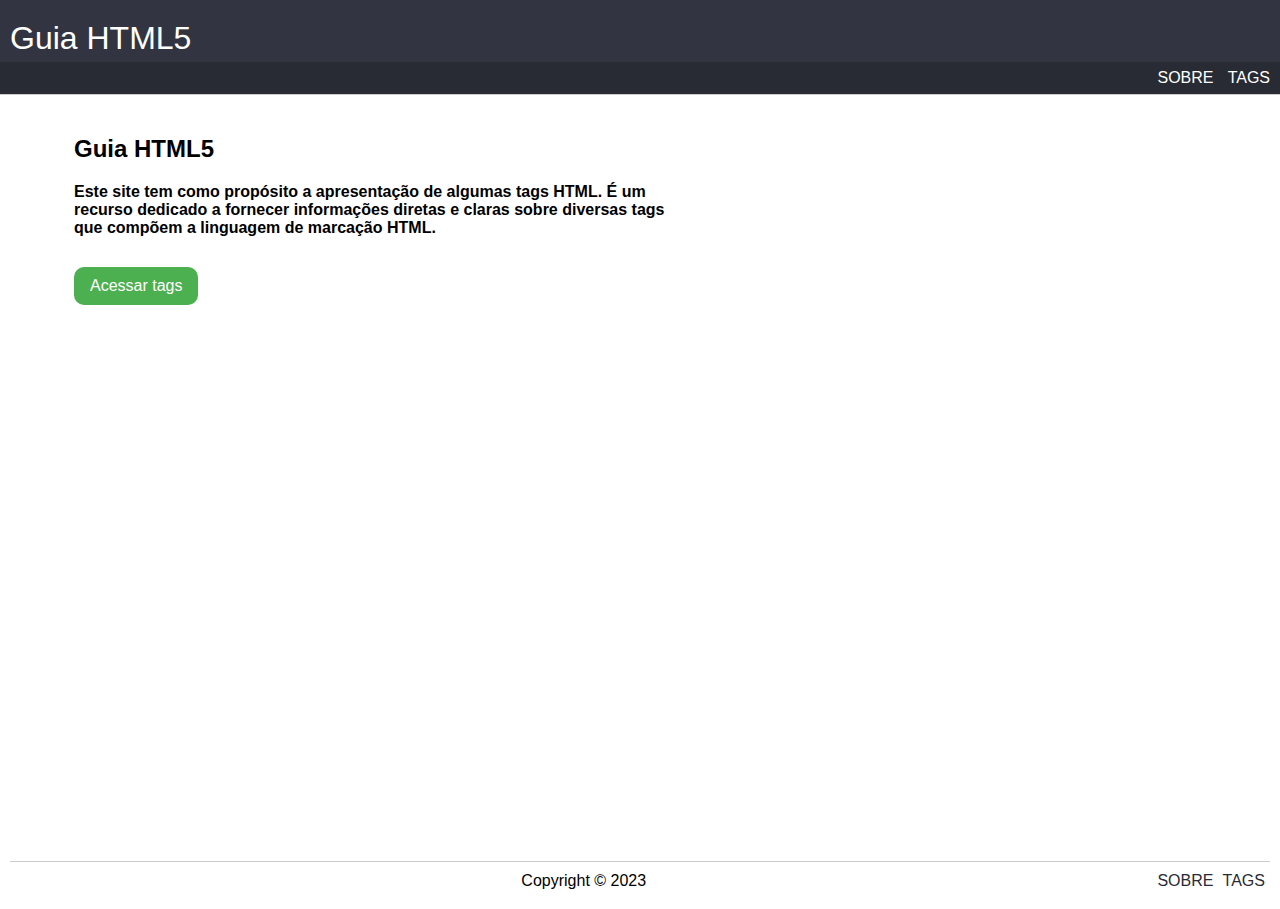
<file: index.html>
<!DOCTYPE html>
<html lang="pt-br">
  <head>
    <meta charset="UTF-8" />
    <meta name="viewport" content="width=device-width, initial-scale=1.0" />
    <title>Guia HTML5</title>
    <link rel="stylesheet" href="css/style.css" />
  </head>
  <body>
    <div class="main-container">
      <div class="header">
        <h1><a href="index.html">Guia HTML5</a></h1>
        <div class="nav-row">
          <div class="nav">
            <span><a href="sobre.html"> Sobre</a></span>
            <span><a href="referencia.html">Tags</a></span>
          </div>
        </div>
      </div>

      <div class="content">
        <div id="sobre">
          <h2>Guia HTML5</h2>
          <p>
            Este site tem como propósito a apresentação de algumas tags HTML. É um recurso dedicado
            a fornecer informações diretas e claras sobre diversas tags que compõem a linguagem
            de marcação HTML.
          </p>
        </div>
        <div class="nav-row-button">
          <a href="referencia.html" >
            <button>Acessar tags</button>
          </a> 
        </div>
      </div>

      <div class="footer">
        <div class="footer-content">
          <span></span>
          <span class="footer-disclaimer">Copyright &copy; 2023</span>
          <div class="footer-nav-row">
            <div class="footer-nav">
              <span><a href="../sobre.html"> Sobre</a></span>
              <span><a href="../referencia.html">Tags</a></span>
            </div>
          </div>
        </div>
      </div>
    </div>
  </body>
</html>
</file>
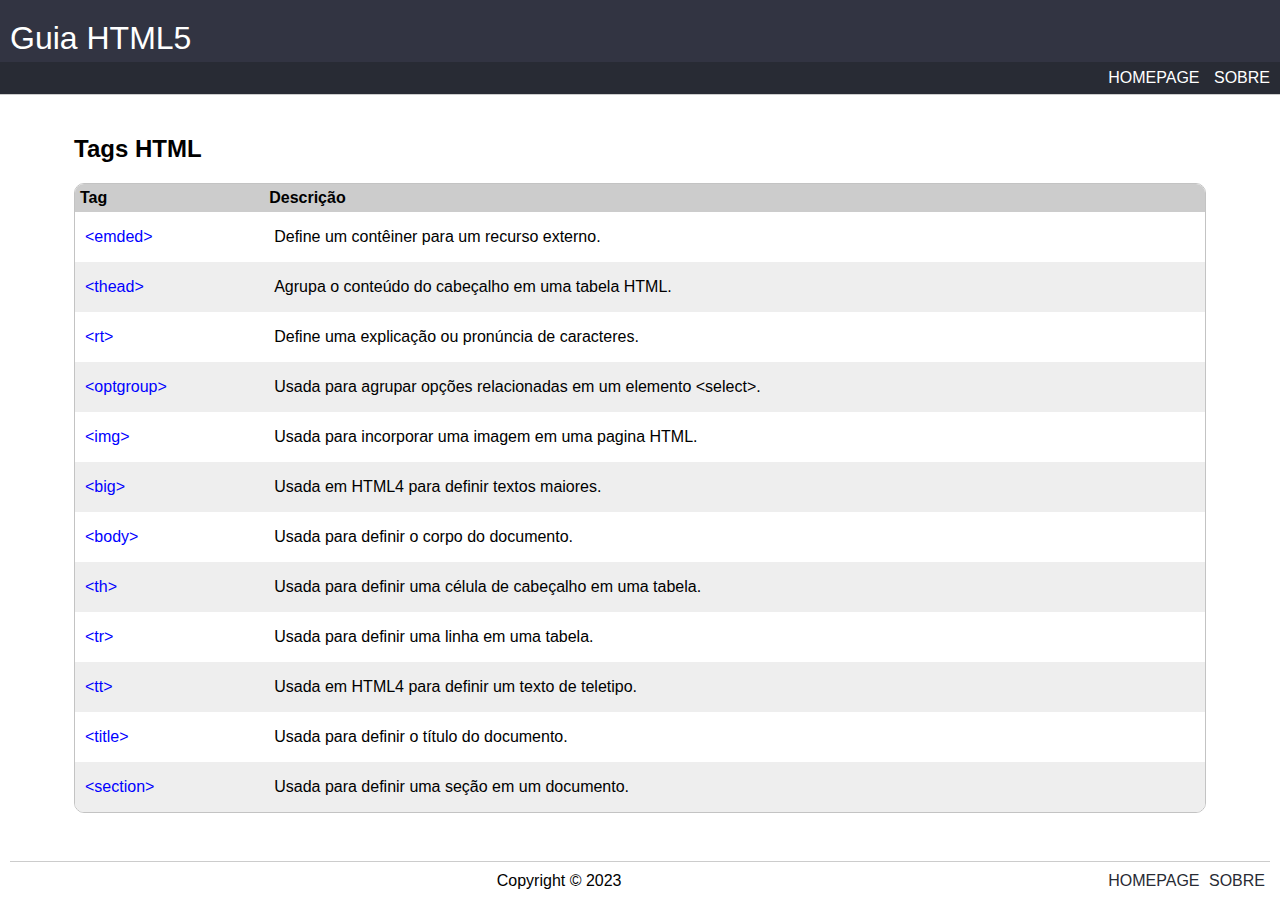
<file: referencia.html>
<!DOCTYPE html>
<html lang="pt-br">
  <head>
    <meta charset="UTF-8" />
    <meta name="viewport" content="width=device-width, initial-scale=1.0" />
    <title>Guia HTML - Referência></title>
    <link rel="stylesheet" href="css/style.css" />
  </head>
  <body>
    <div class="main-container">
    <div class="header">
      <h1><a href="index.html">Guia HTML5</a></h1>
      <div class="nav-row">
        <div class="nav">
          <span><a href="index.html"> Homepage</a></span>
          <span><a href="sobre.html">Sobre</a></span>
        </div>
      </div>
    </div>

    <div class="content">
      <h2>Tags HTML</h2>
      <table class="ref-table">
        <tr>
          <th>Tag</th>
          <th>Descrição</th>
        </tr>
        <tr>
          <td><a href="tags/emded.html">&lt;emded></a></td>
          <td>Define um contêiner para um recurso externo.</td>
        </tr>
        <tr>
          <td><a href="tags/thead.html">&lt;thead></a></td>
          <td>Agrupa o conteúdo do cabeçalho em uma tabela HTML.
          </td>
        </tr>
        <tr>
          <td><a href="tags/rt.html">&lt;rt></a></td>
          <td>Define uma explicação ou pronúncia de caracteres.</td>
        </tr>
        <tr>
          <td><a href="tags/optgroup.html">&lt;optgroup></a></td>
          <td>Usada para agrupar opções relacionadas em um elemento &lt;select>.</td>
        </tr>
        <tr>
          <td><a href="tags/img.html">&lt;img></a></td>
          <td>Usada para incorporar uma imagem em uma pagina HTML.</td>
        </tr>
        <tr>
          <td><a href="tags/big.html">&lt;big></a></td>
          <td>Usada em HTML4 para definir textos maiores.</td>
        </tr>
        <tr>
          <td><a href="tags/body.html">&lt;body></a></td>
          <td>Usada para definir o corpo do documento.</td>
        </tr>
        <tr>
          <td><a href="tags/th.html">&lt;th></a></td>
          <td>Usada para definir uma célula de cabeçalho em uma tabela.</td>
        </tr>
        <tr>
          <td><a href="tags/tr.html">&lt;tr></a></td>
          <td>Usada para definir uma linha em uma tabela.</td>
        </tr>
        <tr>
          <td><a href="tags/tt.html">&lt;tt></a></td>
          <td>Usada em HTML4 para definir um texto de teletipo.</td>
        </tr>
        <tr>
          <td><a href="tags/title.html">&lt;title></a></td>
          <td>Usada para definir o título do documento.</td>
        </tr>
        <tr>
          <td><a href="tags/section.html">&lt;section></a></td>
          <td>Usada para definir uma seção em um documento.</td>
        </tr>
      </table>
    </div>

    <div class="footer">
      <div class="footer-content">
        <span></span>
        <span class="footer-disclaimer">Copyright &copy; 2023</span>
        <div class="footer-nav-row">
          <div class="footer-nav">
            <span><a href="../index.html">Homepage</a></span>
            <span><a href="../sobre.html">Sobre</a></span>
          </div>
        </div>
      </div>
    </div>
    </div>
  </body>
</html>
</file>
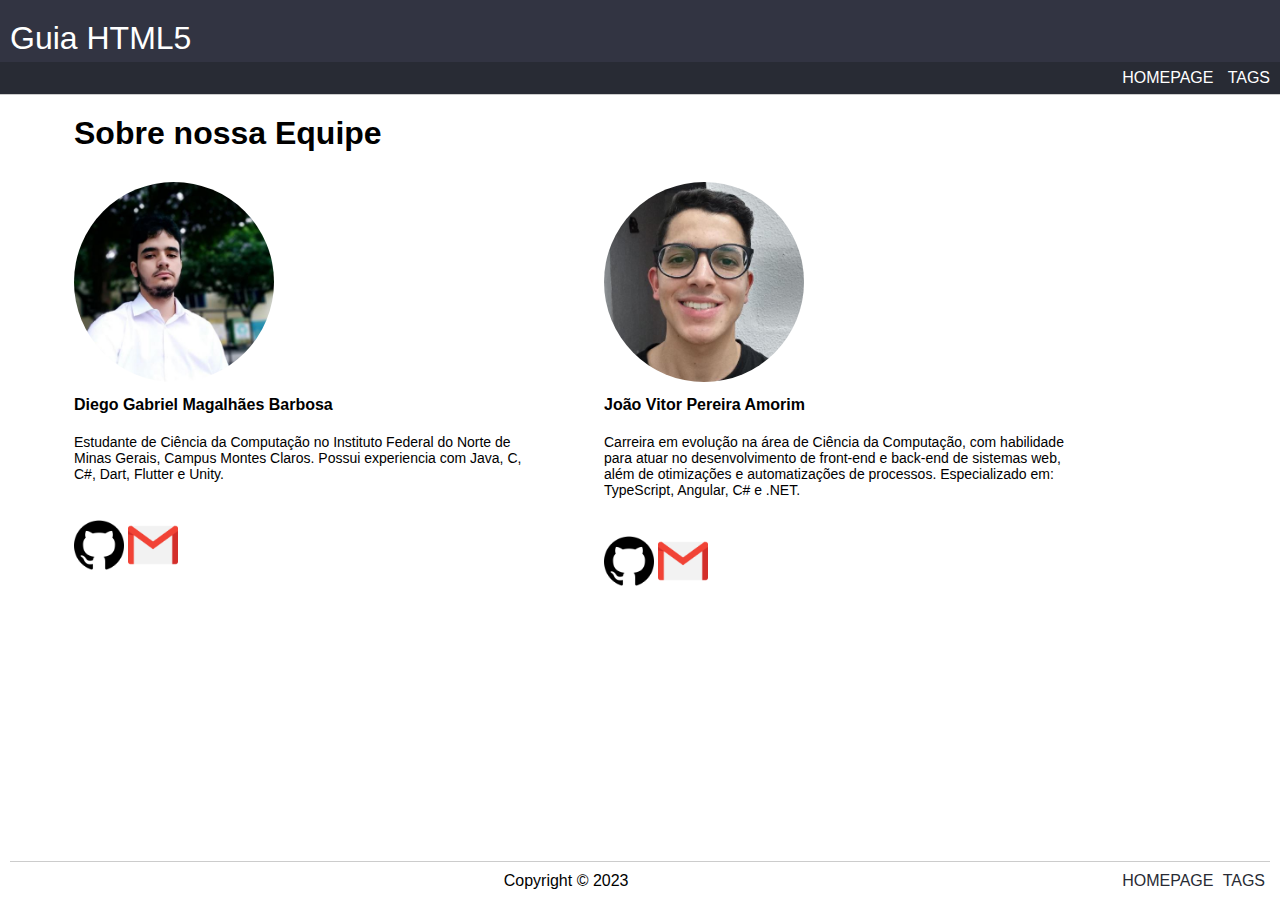
<file: sobre.html>
<!DOCTYPE html>
<html lang="pt-br">
  <head>
    <meta charset="UTF-8" />
    <meta name="viewport" content="width=device-width, initial-scale=1.0" />
    <title>Guia HTML5 - Sobre</title>
    <link rel="stylesheet" href="css/style.css" />
  </head>
  <body>
    <div class="main-container">
    <div class="header">
      <h1><a href="index.html">Guia HTML5</a></h1>
      <div class="nav-row">
        <div class="nav">
          <span><a href="index.html"> Homepage</a></span>
          <span><a href="referencia.html">Tags</a></span>
        </div>
      </div>
    </div>

    <div class="content">
      <h1>Sobre nossa Equipe</h1>
      <div class="integrantes">
        <div class="integrante">
          <img class="avatar" src="img/diego.png" alt="Diego Gabriel" width="200px" />
          <p class="name">Diego Gabriel Magalhães Barbosa</p>
          <p class="bio">
            Estudante de Ciência da Computação no Instituto Federal do Norte de
            Minas Gerais, Campus Montes Claros. Possui experiencia com Java, C,
            C#, Dart, Flutter e Unity.
          </p>
          </br>
          <div class="icon">
            <a href="https://github.com/DiegogMagalhaes" target="_blank">
              <img src="img/github-rounded.png" alt="GitHub" width="50" />
            </a>
            <a href="mailto:dgmb1@aluno.ifnmg.edu.br">
              <img src="img/gmail.png" alt="Email" width="50" />
            </a>
          </div>
        </div>
        <div class="integrante">
          <img class="avatar" src="img/joao.jpg" alt="João Vitor" width="200px" />
          <p class="name">João Vitor Pereira Amorim</p>
          <p class="bio">
            Carreira em evolução na área de Ciência da Computação, com habilidade para atuar no
            desenvolvimento de front-end e back-end de sistemas web, além de otimizações e
            automatizações de processos. Especializado em: TypeScript,
            Angular, C# e .NET.
          </p>
          </br>
          <div class="icon">
            <a href="https://github.com/jv-amorim" target="_blank">
              <img src="img/github-rounded.png" alt="GitHub" width="50" />
            </a>
            <a href="mailto:joaovitoramorimx@gmail.com">
              <img src="img/gmail.png" alt="Email" width="50" />
            </a>
          </div>
        </div>
      </div>
    </div>

    <div class="footer">
      <div class="footer-content">
        <span></span>
        <span class="footer-disclaimer">Copyright &copy; 2023</span>
        <div class="footer-nav-row">
          <div class="footer-nav">
            <span><a href="../homepage.html">Homepage</a></span>
            <span><a href="../referencia.html">Tags</a></span>
          </div>
        </div>
      </div>
    </div>
    </div>
  </body>
</html>
</file>
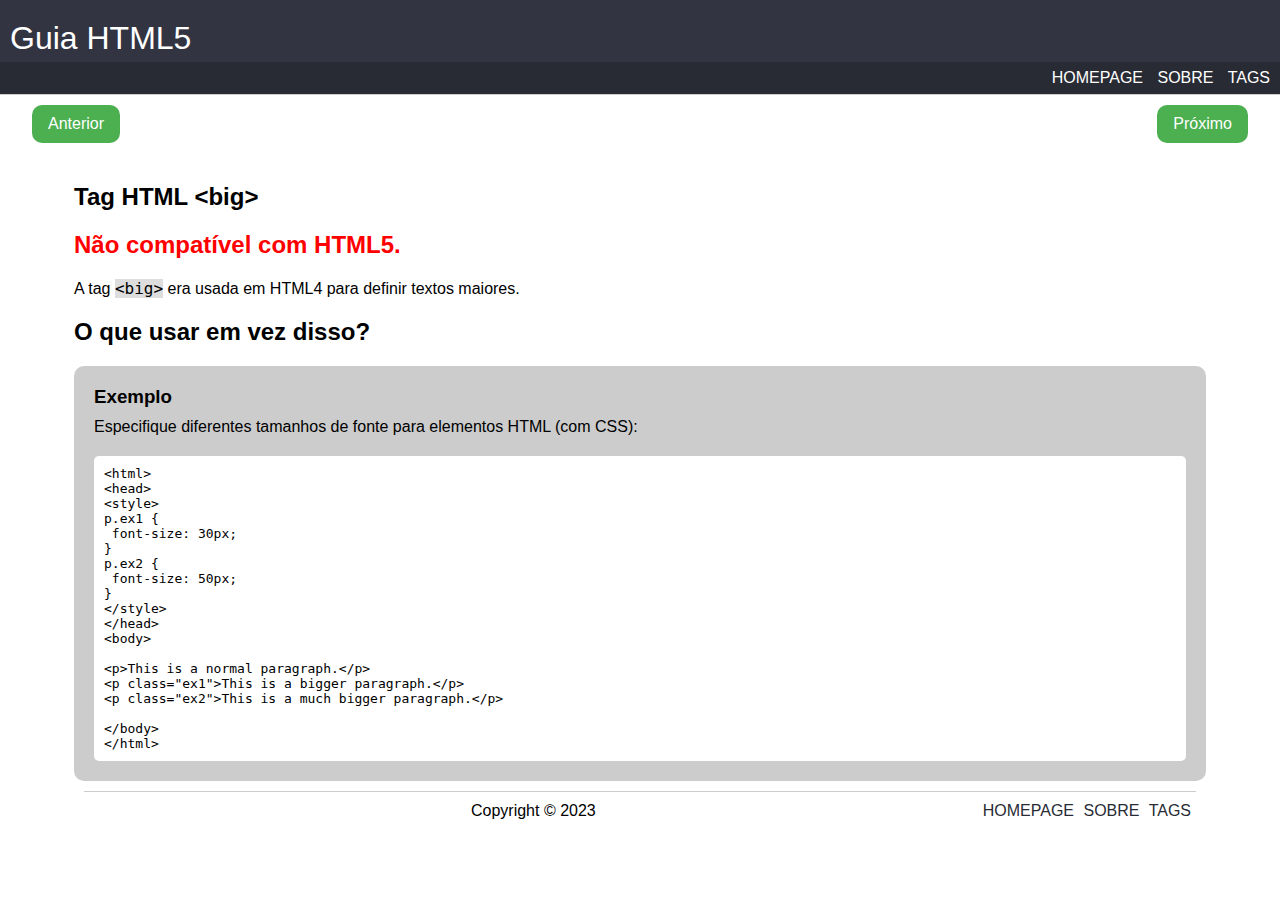
<file: tags/big.html>
<!DOCTYPE html>
<html lang="pt-br">
  <head>
    <meta charset="UTF-8" />
    <meta name="viewport" content="width=device-width, initial-scale=1.0" />
    <title>Guia HTML - &lt;big></title>
    <link rel="stylesheet" href="../css/style.css" />
  </head>
  <body>
    <div class="header">
      <h1><a href="../index.html">Guia HTML5</a></h1>
      <div class="nav-row">
        <div class="nav">
          <span><a href="../index.html"> Homepage</a></span>
          <span><a href="../sobre.html"> Sobre</a></span>
          <span><a href="../referencia.html">Tags</a></span>
        </div>
      </div>
    </div>

    <div class="nav-row-button">
    
        <a href="img.html" >
        <button>Anterior</button>
        </a> 

        <a href="body.html">
            <button>Próximo</button>
         </a> 
              
  </div>
  

    <div class="content">
        <h2>Tag HTML &lt;big></h2>
        
        <h2 style="color: red;">
            Não compatível com HTML5.
        </h2>
        <p>
          A tag <span class="tag-span">&lt;big></span> era usada em HTML4 para definir textos maiores. </br>
      </p>
      <h2>O que usar em vez disso?</h2>
      <div class="example">
        <h3>Exemplo</h3>
        <p>Especifique diferentes tamanhos de fonte para elementos HTML (com CSS):</p>
        <div class="example-code">
            &lt;html></br>
            &lt;head></br>
            &lt;style></br>
            p.ex1 {</br>
                &nbsp;font-size: 30px;</br>
            }</br>
            p.ex2 {</br>
            &nbsp;font-size: 50px;</br>
            }</br>
            &lt;/style></br>
            &lt;/head></br>
            &lt;body></br>
        </br>
            &lt;p>This is a normal paragraph.&lt;/p></br>
            &lt;p class="ex1">This is a bigger paragraph.&lt;/p></br>
            &lt;p class="ex2">This is a much bigger paragraph.&lt;/p></br>
        </br>
            &lt;/body></br>
            &lt;/html></br>

        </div>
    </div>

    <div class="footer">
      <div class="footer-content">
        <span></span>
        <span class="footer-disclaimer">Copyright &copy; 2023</span>
        <div class="footer-nav-row">
          <div class="footer-nav">
            <span><a href="../homepage.html">Homepage</a></span>
            <span><a href="../sobre.html">Sobre</a></span>
            <span><a href="../referencia.html">Tags</a></span>
          </div>
        </div>
      </div>
    </div>
  </body>
</html>
</file>
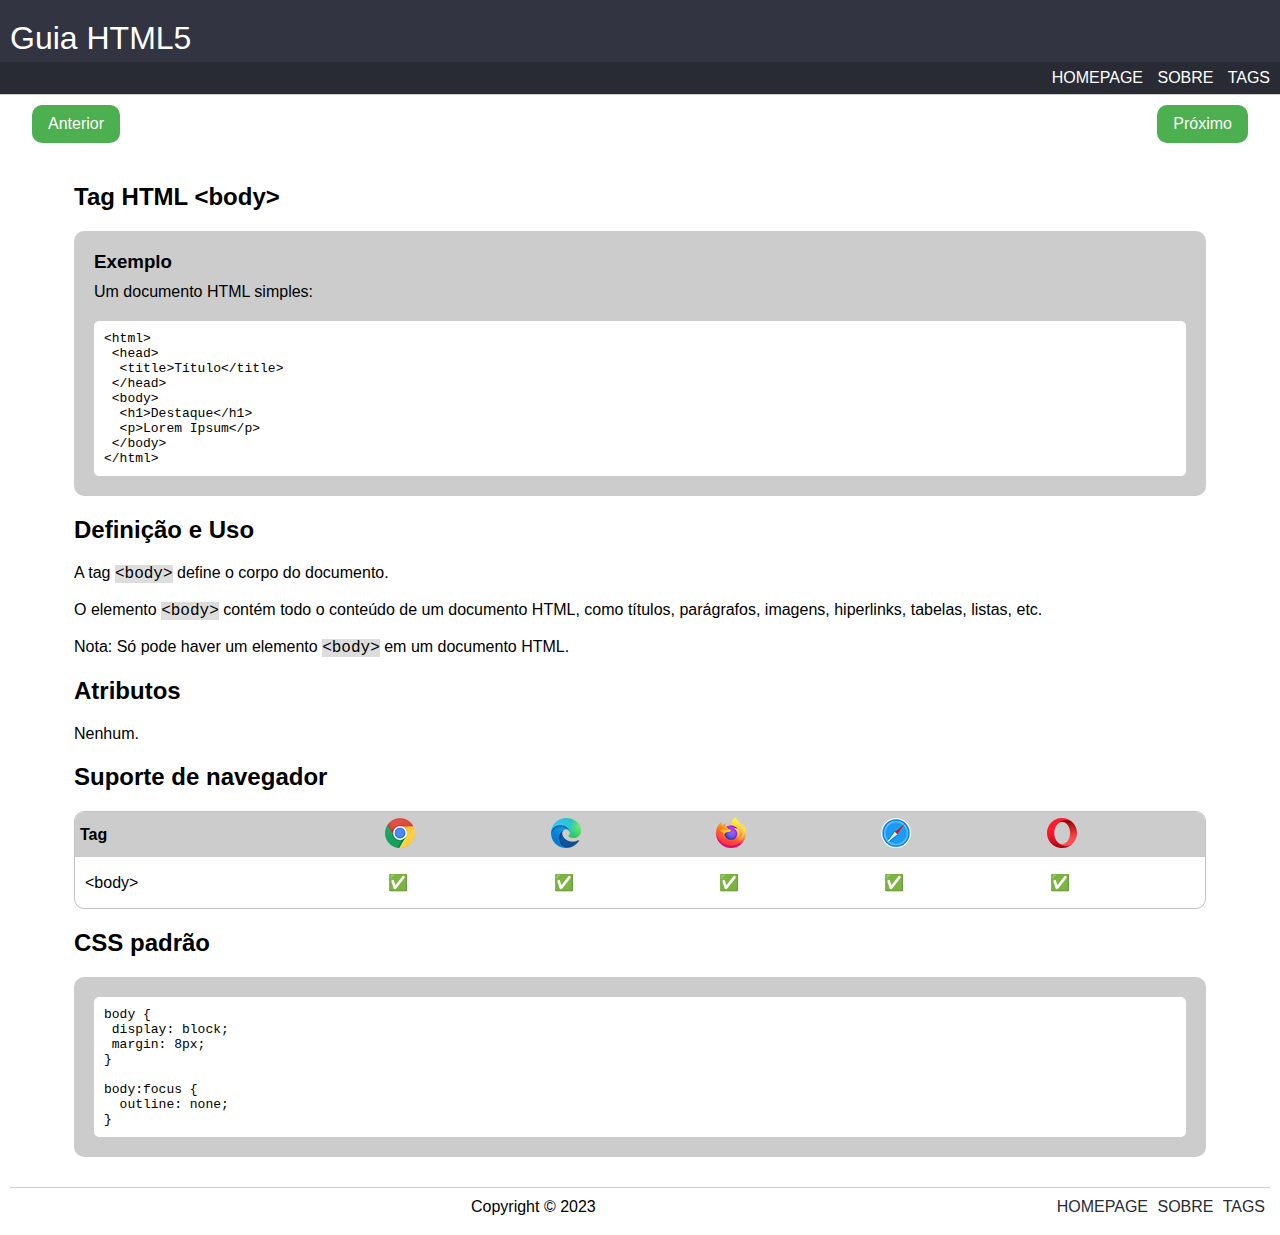
<file: tags/body.html>
<!DOCTYPE html>
<html lang="pt-br">
  <head>
    <meta charset="UTF-8">
    <meta name="viewport" content="width=device-width, initial-scale=1.0">
    <title>Guia HTML - &lt;body></title>
    <link rel="stylesheet" href="../css/style.css" />
  </head>

  <body>
    <div class="header">
      <h1><a href="../index.html">Guia HTML5</a></h1>
      <div class="nav-row">
        <div class="nav">
          <span><a href="../index.html">Homepage</a></span>
          <span><a href="../sobre.html">Sobre</a></span>
          <span><a href="../referencia.html">Tags</a></span>
        </div>
      </div>
    </div>

    <div class="nav-row-button">
      <a href="big.html">
        <button>Anterior</button>
      </a>
      <a href="th.html">
        <button>Próximo</button>
      </a>
    </div>

    <div class="content">
      <h2>Tag HTML &lt;body></h2>
      <div class="example">
        <h3>Exemplo</h3>
        <p>Um documento HTML simples:</p>
        <div class="example-code">
          &lt;html><br>
          &nbsp;&lt;head><br>
          &nbsp;&nbsp;&lt;title>Título&lt;/title><br>
          &nbsp;&lt;/head><br>
          &nbsp;&lt;body><br>
          &nbsp;&nbsp;&lt;h1>Destaque&lt;/h1><br>
          &nbsp;&nbsp;&lt;p>Lorem Ipsum&lt;/p><br>
          &nbsp;&lt;/body><br>
          &lt;/html><br>
        </div>
      </div>

      <h2>Definição e Uso</h2>
      <p>
        A tag <span class="tag-span">&lt;body></span> define o corpo do documento.
        <br><br>
        O elemento <span class="tag-span">&lt;body></span> contém todo o conteúdo de um documento HTML,
        como títulos, parágrafos, imagens, hiperlinks, tabelas, listas, etc.
        <br><br>
        Nota: Só pode haver um elemento <span class="tag-span">&lt;body></span> em um documento HTML.
      </p>

      <h2>Atributos</h2>
      <p>Nenhum.</p>

      <h2>Suporte de navegador</h2>
      <table class="browser-support">
        <tr>
          <th>Tag</th>
          <th>
            <img src="../img/chrome.png" alt="Chrome">
          </th>
          <th>
            <img src="../img/edge.png" alt="Edge">
          </th>
          <th>
            <img src="../img/firefox.png" alt="Firefox">
          </th>
          <th>
            <img src="../img/safari.png" alt="Safari">
          </th>
          <th>
            <img src="../img/opera.png" alt="Opera">
          </th>
        </tr>
        <tr>
          <td>&lt;body></td>
          <td>✅</td>
          <td>✅</td>
          <td>✅</td>
          <td>✅</td>
          <td>✅</td>
        </tr>
      </table>

      <h2>CSS padrão</h2>
      <div class="example">
        <div class="example-code">
          body {<br>
          &nbsp;display: block;<br>
          &nbsp;margin: 8px;<br>
          }<br><br>
          
          body:focus {<br>
          &nbsp;&nbsp;outline: none;<br>
          }<br>
        </div>
      </div>
    </div>

    <div class="footer">
      <div class="footer-content">
        <span></span>
        <span class="footer-disclaimer">Copyright &copy; 2023</span>
        <div class="footer-nav-row">
          <div class="footer-nav">
            <span><a href="../homepage.html">Homepage</a></span>
            <span><a href="../sobre.html">Sobre</a></span>
            <span><a href="../referencia.html">Tags</a></span>
          </div>
        </div>
      </div>
    </div>
  </body>
</html>
</file>
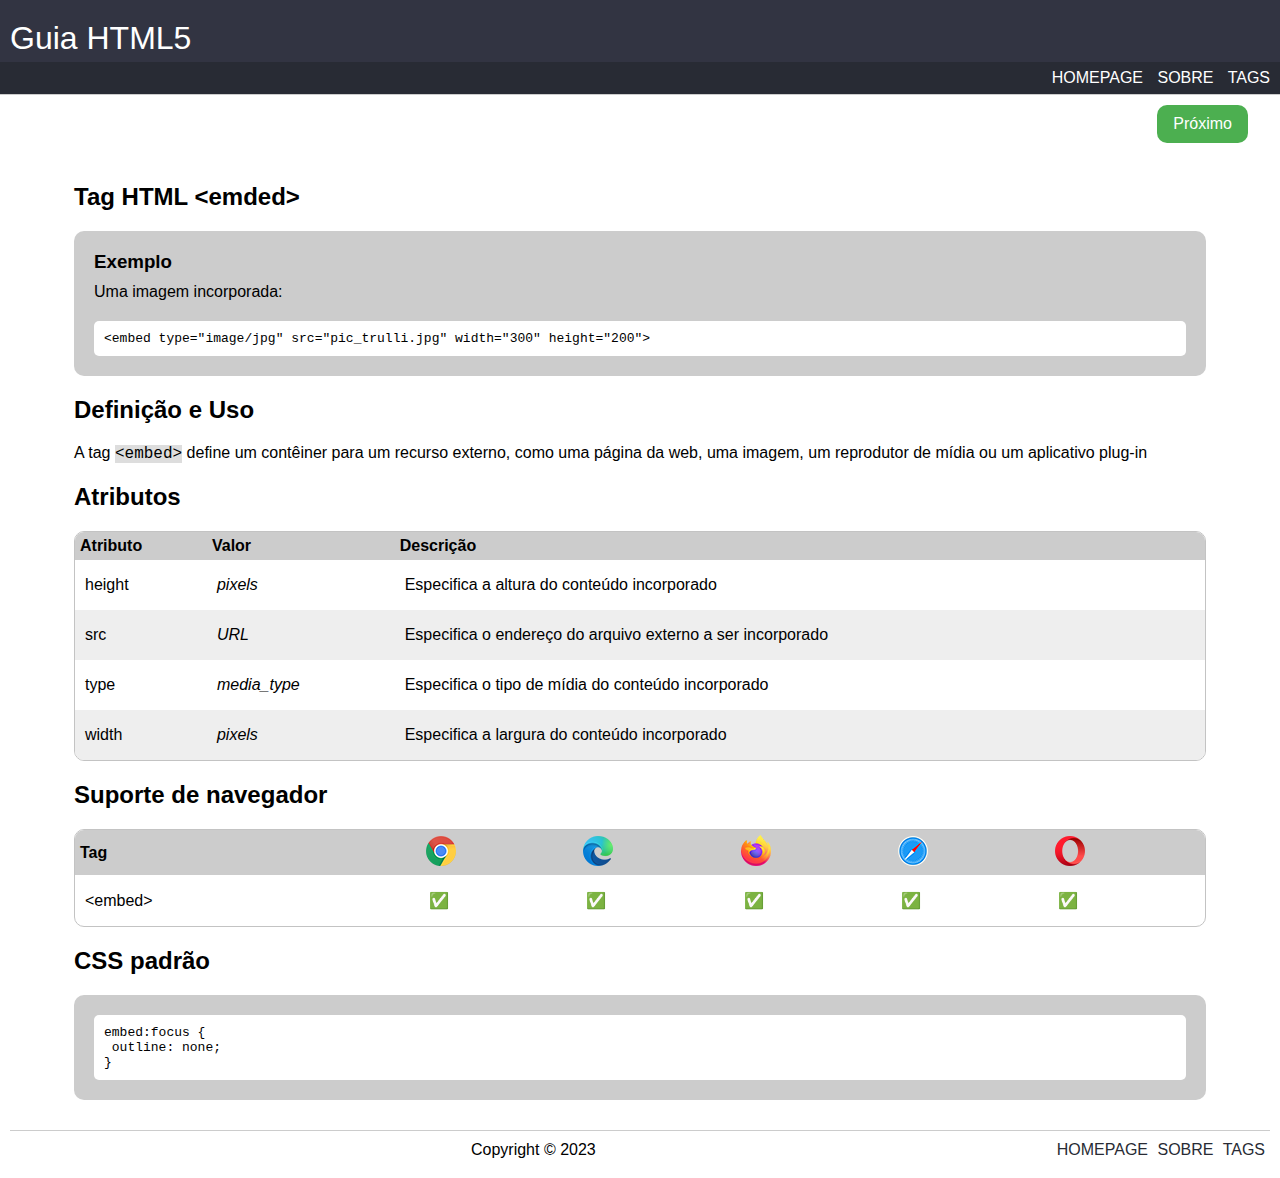
<file: tags/emded.html>
<!DOCTYPE html>
<html lang="pt-br">
  <head>
    <meta charset="UTF-8" />
    <meta name="viewport" content="width=device-width, initial-scale=1.0" />
    <title>Guia HTML - &lt;embed></title>
    <link rel="stylesheet" href="../css/style.css" />
  </head>
  <body>
    <div class="header">
      <h1><a href="../index.html">Guia HTML5</a></h1>
      <div class="nav-row">
        <div class="nav">
          <span><a href="../index.html"> Homepage</a></span>
          <span><a href="../sobre.html"> Sobre</a></span>
          <span><a href="../referencia.html">Tags</a></span>
        </div>
      </div>
    </div>

    <div class="nav-row-button" style="justify-content: flex-end">
      <a href="thead.html">
        <button>Próximo</button>
      </a>
    </div>

    <div class="content">
      <h2>Tag HTML &lt;emded></h2>
      <div class="example">
        <h3>Exemplo</h3>
        <p>Uma imagem incorporada:</p>
        <div class="example-code">
          &lt;embed type="image/jpg" src="pic_trulli.jpg" width="300"
          height="200"><br />
        </div>
      </div>
      <h2>Definição e Uso</h2>
      <p>
        A tag <span class="tag-span">&lt;embed></span> define um contêiner para
        um recurso externo, como uma página da web, uma imagem, um reprodutor de
        mídia ou um aplicativo plug-in
      </p>

      <h2>Atributos</h2>
      <table>
        <tr>
          <th>Atributo</th>
          <th>Valor</th>
          <th>Descrição</th>
        </tr>
        <tr>
          <td>height</td>
          <td><i>pixels</i></td>
          <td>Especifica a altura do conteúdo incorporado</td>
        </tr>
        <tr>
          <td>src</td>
          <td><i>URL</i></td>
          <td>Especifica o endereço do arquivo externo a ser incorporado</td>
        </tr>
        <tr>
          <td>type</td>
          <td><i>media_type</i></td>
          <td>Especifica o tipo de mídia do conteúdo incorporado</td>
        </tr>
        <tr>
          <td>width</td>
          <td><i>pixels</i></td>
          <td>Especifica a largura do conteúdo incorporado</td>
        </tr>
      </table>

      <h2>Suporte de navegador</h2>
      <table class="browser-support">
        <tr>
          <th>Tag</th>
          <th>
            <img src="../img/chrome.png" alt="Chrome">
          </th>
          <th>
            <img src="../img/edge.png" alt="Edge">
          </th>
          <th>
            <img src="../img/firefox.png" alt="Firefox">
          </th>
          <th>
            <img src="../img/safari.png" alt="Safari">
          </th>
          <th>
            <img src="../img/opera.png" alt="Opera">
          </th>
        </tr>
        <tr>
          <td>&lt;embed></td>
          <td>✅</td>
          <td>✅</td>
          <td>✅</td>
          <td>✅</td>
          <td>✅</td>
        </tr>
      </table>

      <h2>CSS padrão</h2>
      <div class="example">
        <div class="example-code">
          embed:focus {<br />
          &nbsp;outline: none;<br />
          }
        </div>
      </div>
    </div>

    <div class="footer">
      <div class="footer-content">
        <span></span>
        <span class="footer-disclaimer">Copyright &copy; 2023</span>
        <div class="footer-nav-row">
          <div class="footer-nav">
            <span><a href="../homepage.html">Homepage</a></span>
            <span><a href="../sobre.html">Sobre</a></span>
            <span><a href="../referencia.html">Tags</a></span>
          </div>
        </div>
      </div>
    </div>
  </body>
</html>
</file>
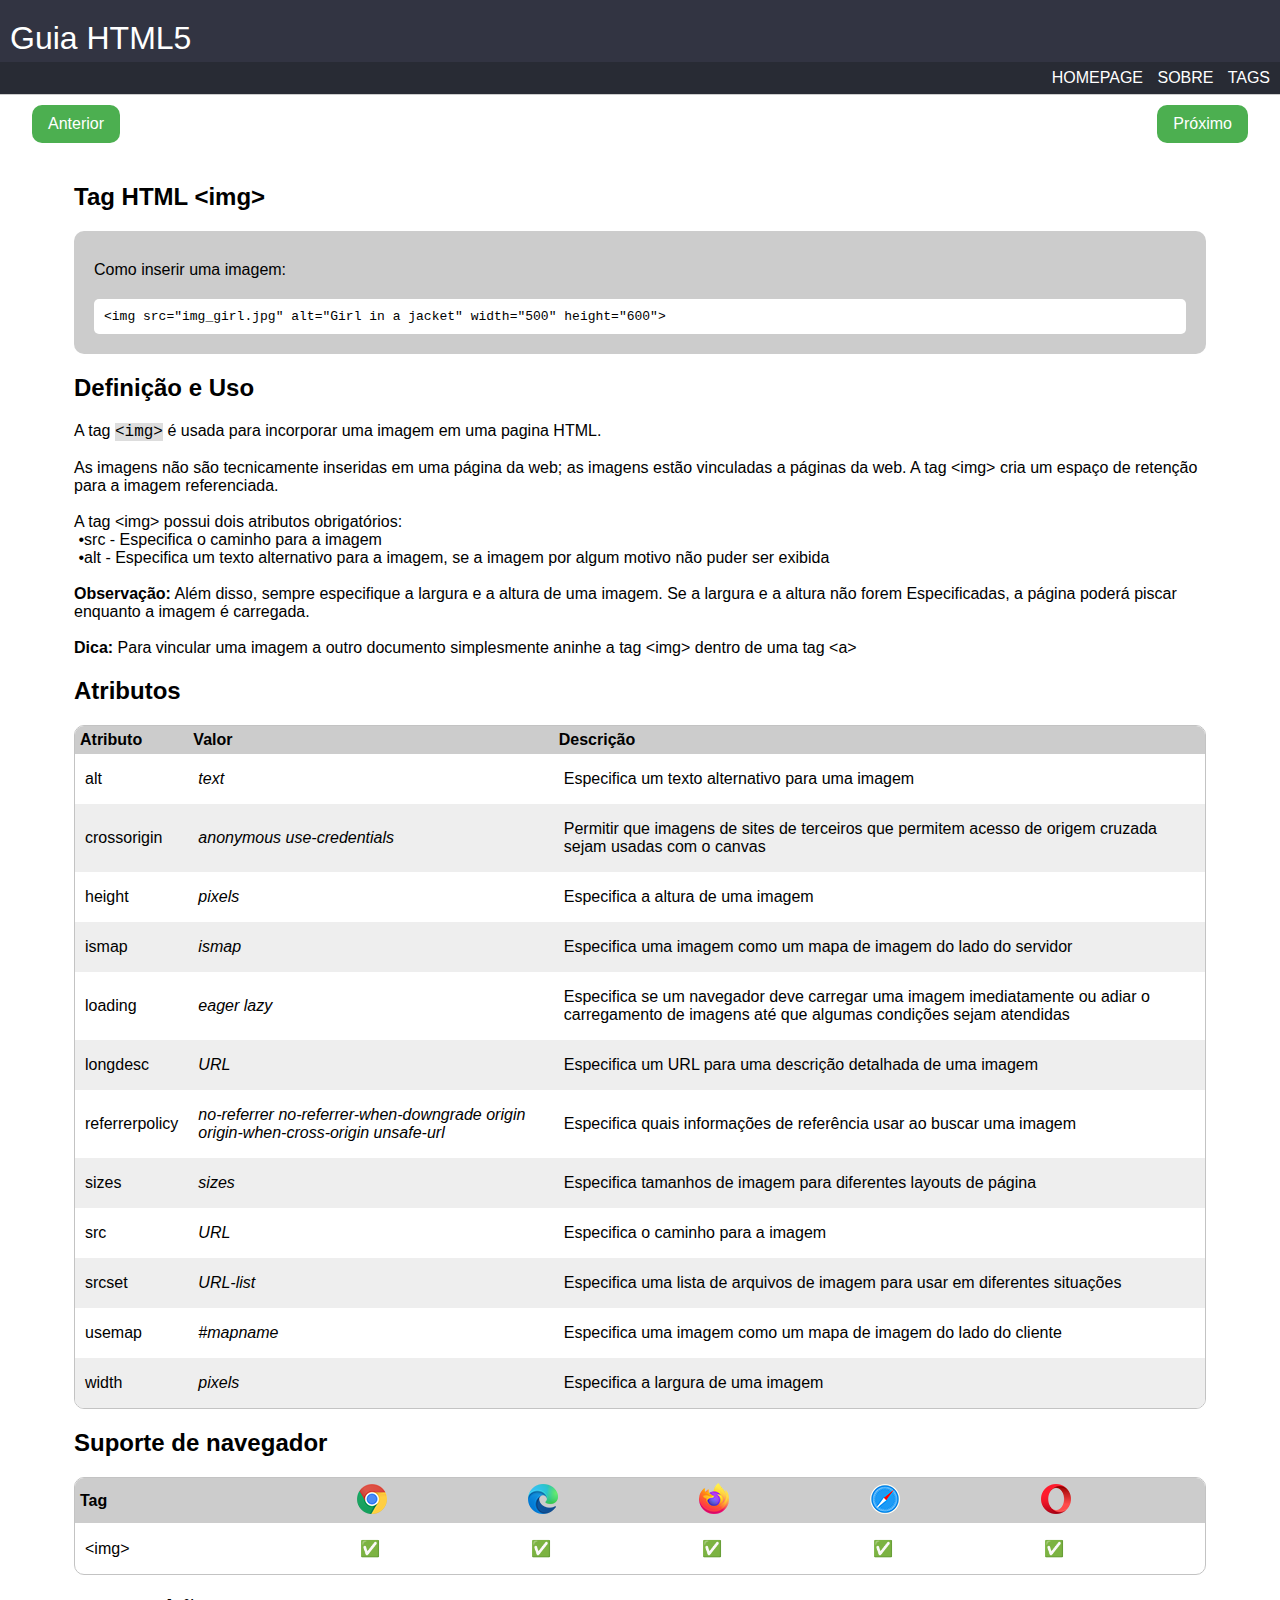
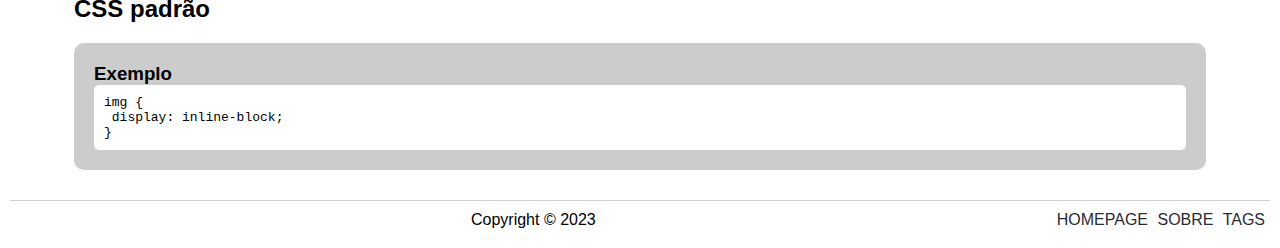
<file: tags/img.html>
<!DOCTYPE html>
<html lang="pt-br">
  <head>
    <meta charset="UTF-8" />
    <meta name="viewport" content="width=device-width, initial-scale=1.0" />
    <title>Guia HTML - &lt;img></title>
    <link rel="stylesheet" href="../css/style.css" />
  </head>
  <body>
    <div class="header">
      <h1><a href="../index.html">Guia HTML5</a></h1>
      <div class="nav-row">
        <div class="nav">
          <span><a href="../index.html"> Homepage</a></span>
          <span><a href="../sobre.html"> Sobre</a></span>
          <span><a href="../referencia.html">Tags</a></span>
        </div>
      </div>
    </div>

    <div class="nav-row-button">
    
        <a href="optgroup.html" >
        <button>Anterior</button>
        </a> 

        <a href="big.html">
            <button>Próximo</button>
         </a> 
              
  </div>

    <div class="content">
      <h2>Tag HTML &lt;img></h2>
      <div class="example">
        <p>Como inserir uma imagem:</p>
        <div class="example-code">
          &lt;img src="img_girl.jpg" alt="Girl in a jacket" width="500" height="600">
        </div>
      </div>
      <h2>Definição e Uso</h2>
      <p>
        A tag <span class="tag-span">&lt;img></span> é usada para incorporar uma imagem em uma pagina HTML. </br>
      </br>
        As imagens não são tecnicamente inseridas em uma página da web; as imagens estão vinculadas a páginas da web. A tag &lt;img> cria um espaço de retenção para a imagem referenciada. </br>
    </br>
        A tag &lt;img> possui dois atributos obrigatórios:
    </br>
        &nbsp;&bull;src - Especifica o caminho para a imagem </br>
        &nbsp;&bull;alt - Especifica um texto alternativo para a imagem, se a imagem por algum motivo não puder ser exibida </br>
    </br>
        <b>Observação:</b> Além disso, sempre especifique a largura e a altura de uma imagem. Se a largura e a altura não forem Especificadas, a página poderá piscar enquanto a imagem é carregada. </br>
    </br>
    <b>Dica:</b> Para vincular uma imagem a outro documento simplesmente aninhe a tag &lt;img> dentro de uma tag &lt;a>
    </p>

      <h2>Atributos</h2>
      <table>
        <tr>
          <th>Atributo</th>
          <th>Valor</th>
          <th>Descrição</th>
        </tr>
        <tr>
          <td>alt</td>
          <td><i>text</i></td>
          <td>
            Especifica um texto alternativo para uma imagem</td>
        </tr>
        <tr>
          <td>crossorigin</td>
          <td><i>anonymous
            use-credentials</i></td>
          <td>Permitir que imagens de sites de terceiros que permitem acesso de origem cruzada sejam usadas com o canvas</td>
        </tr>
        <tr>
          <td>height</td>
          <td><i>pixels</i></td>
          <td>Especifica a altura de uma imagem</td>
        </tr>
        <tr>
          <td>ismap</td>
          <td><i>ismap</i></td>
          <td>
            Especifica uma imagem como um mapa de imagem do lado do servidor</td>
        </tr>
        <tr>
            <td>loading</td>
            <td><i>eager lazy</i></td>
            <td>Especifica se um navegador deve carregar uma imagem imediatamente ou adiar o carregamento de imagens até que algumas condições sejam atendidas</td>
          </tr>
          <tr>
            <td>longdesc</td>
            <td><i>URL</i></td>
            <td>Especifica um URL para uma descrição detalhada de uma imagem</td>
          </tr>
          <tr>
            <td>referrerpolicy</td>
            <td><i>	no-referrer
                no-referrer-when-downgrade
                origin
                origin-when-cross-origin
                unsafe-url</i></td>
            <td>Especifica quais informações de referência usar ao buscar uma imagem</td>
          </tr>
          <tr>
            <td>sizes</td>
            <td><i>sizes</i></td>
            <td>Especifica tamanhos de imagem para diferentes layouts de página
            </td>
          </tr>
          <tr>
            <td>src</td>
            <td><i>URL</i></td>
            <td>Especifica o caminho para a imagem</td>
          </tr>
          <tr>
            <td>srcset</td>
            <td><i>URL-list	</i></td>
            <td>Especifica uma lista de arquivos de imagem para usar em diferentes situações</td>
          </tr>
          <tr>
            <td>usemap</td>
            <td><i>#mapname	</i></td>
            <td>Especifica uma imagem como um mapa de imagem do lado do cliente</td>
          </tr>
          <tr>
            <td>width</td>
            <td><i>pixels</i></td>
            <td>Especifica a largura de uma imagem</td>
          </tr>
      </table>

      <h2>Suporte de navegador</h2>
      <table class="browser-support">
        <tr>
          <th>Tag</th>
          <th>
            <img src="../img/chrome.png" alt="Chrome">
          </th>
          <th>
            <img src="../img/edge.png" alt="Edge">
          </th>
          <th>
            <img src="../img/firefox.png" alt="Firefox">
          </th>
          <th>
            <img src="../img/safari.png" alt="Safari">
          </th>
          <th>
            <img src="../img/opera.png" alt="Opera">
          </th>
        </tr>
        <tr>
          <td>&lt;img></td>
          <td>✅</td>
          <td>✅</td>
          <td>✅</td>
          <td>✅</td>
          <td>✅</td>
        </tr>
      </table>

      <h2>CSS padrão</h2>
      <div class="example">
        <h3>Exemplo</h3>
        <div class="example-code">
          img {<br />
          &nbsp;display: inline-block;<br />
          }
        </div>
      </div>
    </div>

    <div class="footer">
      <div class="footer-content">
        <span></span>
        <span class="footer-disclaimer">Copyright &copy; 2023</span>
        <div class="footer-nav-row">
          <div class="footer-nav">
            <span><a href="../homepage.html">Homepage</a></span>
            <span><a href="../sobre.html">Sobre</a></span>
            <span><a href="../referencia.html">Tags</a></span>
          </div>
        </div>
      </div>
    </div>
  </body>
</html>
</file>
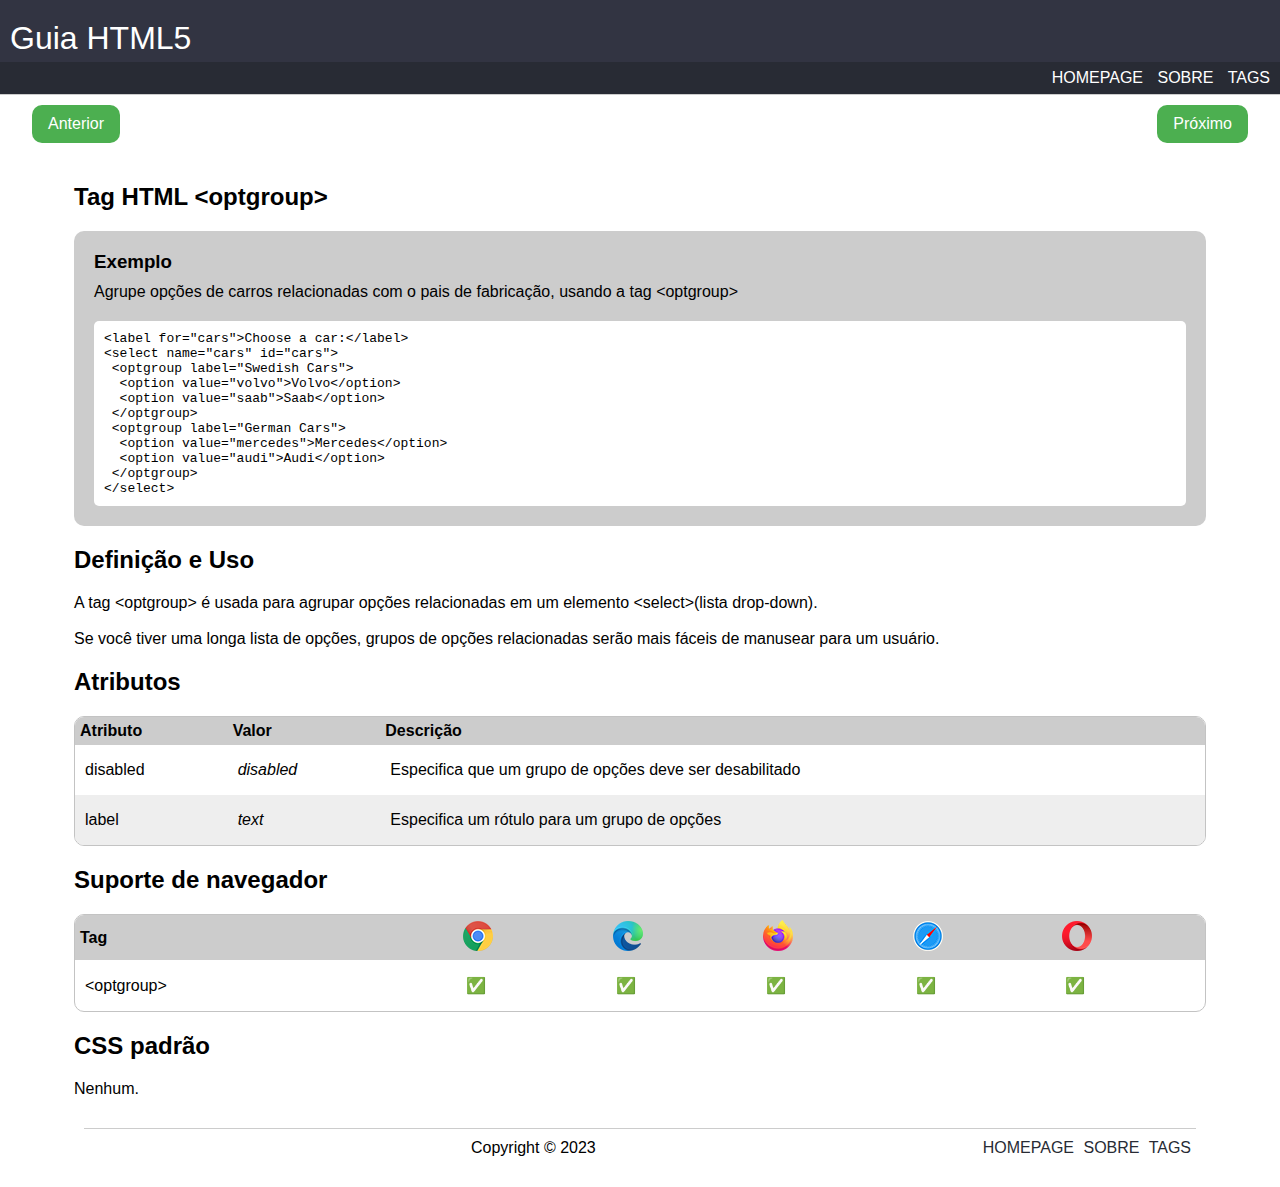
<file: tags/optgroup.html>
<!DOCTYPE html>
<html lang="pt-br">
<head>
    <meta charset="UTF-8">
    <meta name="viewport" content="width=device-width, initial-scale=1.0">
    <title>Guia HTML - &lt;optgroup></title>
    <link rel="stylesheet" href="../css/style.css"/>
</head>
<body>
    <div class="header">
        <h1><a href="../index.html">Guia HTML5</a></h1>
        <div class="nav-row">
          <div class="nav">
            <span><a href="../index.html"> Homepage</a></span>
            <span><a href="../sobre.html"> Sobre</a></span>
            <span><a href="../referencia.html">Tags</a></span>
          </div>
        </div>
      </div>

      <div class="nav-row-button">
    
            <a href="rt.html" >
            <button>Anterior</button>
            </a> 

            <a href="img.html">
                <button>Próximo</button>
             </a> 
                  
      </div>
      
      <div class="content">
        <h2> Tag HTML &lt;optgroup></h2>
        <div class="example">
          <h3>Exemplo</h3>
          <p>Agrupe opções de carros relacionadas com o pais de fabricação, usando a tag &lt;optgroup></p>
          <div class="example-code">
            &lt;label for="cars">Choose a car:&lt;/label></br>
            &lt;select  name="cars" id="cars"></br>
            &nbsp;&lt;optgroup label="Swedish Cars"></br>
            &nbsp;&nbsp;&lt;option value="volvo">Volvo&lt;/option></br>
            &nbsp;&nbsp;&lt;option value="saab">Saab&lt;/option></br>
            &nbsp;&lt;/optgroup></br>
            &nbsp;&lt;optgroup label="German Cars"></br>
            &nbsp;&nbsp;&lt;option value="mercedes">Mercedes&lt;/option></br>
            &nbsp;&nbsp;&lt;option value="audi">Audi&lt;/option></br>
            &nbsp;&lt;/optgroup></br>
            &lt;/select></br>
        </div>
        </div>
        <h2>Definição e Uso</h2>
        <p>
            A tag &lt;optgroup> é usada para agrupar opções relacionadas em um elemento &lt;select>(lista drop-down).</br>
            </br>
            Se você tiver uma longa lista de opções, grupos de opções relacionadas serão mais fáceis de manusear para um usuário.
        </p>

        <h2>Atributos</h2>
        <table>
          <tr>
            <th>Atributo</th>
            <th>Valor</th>
            <th>Descrição</th>
          </tr>
          <tr>
            <td>disabled</td>
            <td><i>disabled</i></td>
            <td>Especifica que um grupo de opções deve ser desabilitado</td>
          </tr>
          <tr>
            <td>label</td>
            <td><i>text</i></td>
            <td>Especifica um rótulo para um grupo de opções </td>
          </tr>
        </table>

        <h2>Suporte de navegador</h2>
        <table class="browser-support">
          <tr>
            <th>Tag</th>
            <th>
              <img src="../img/chrome.png" alt="Chrome">
            </th>
            <th>
              <img src="../img/edge.png" alt="Edge">
            </th>
            <th>
              <img src="../img/firefox.png" alt="Firefox">
            </th>
            <th>
              <img src="../img/safari.png" alt="Safari">
            </th>
            <th>
              <img src="../img/opera.png" alt="Opera">
            </th>
          </tr>
          <tr>
            <td>&lt;optgroup></td>
            <td>✅</td>
            <td>✅</td>
            <td>✅</td>
            <td>✅</td>
            <td>✅</td>
          </tr>
        </table>

        <h2>CSS padrão</h2>
        <p>Nenhum.</p>
        
      
        <div class="footer">
          <div class="footer-content">
            <span></span>
            <span class="footer-disclaimer">Copyright &copy; 2023</span>
            <div class="footer-nav-row">
              <div class="footer-nav">
                <span><a href="../homepage.html">Homepage</a></span>
                <span><a href="../sobre.html">Sobre</a></span>
                <span><a href="../referencia.html">Tags</a></span>
              </div>
            </div>
          </div>
        </div>

</body>
</html>
</file>
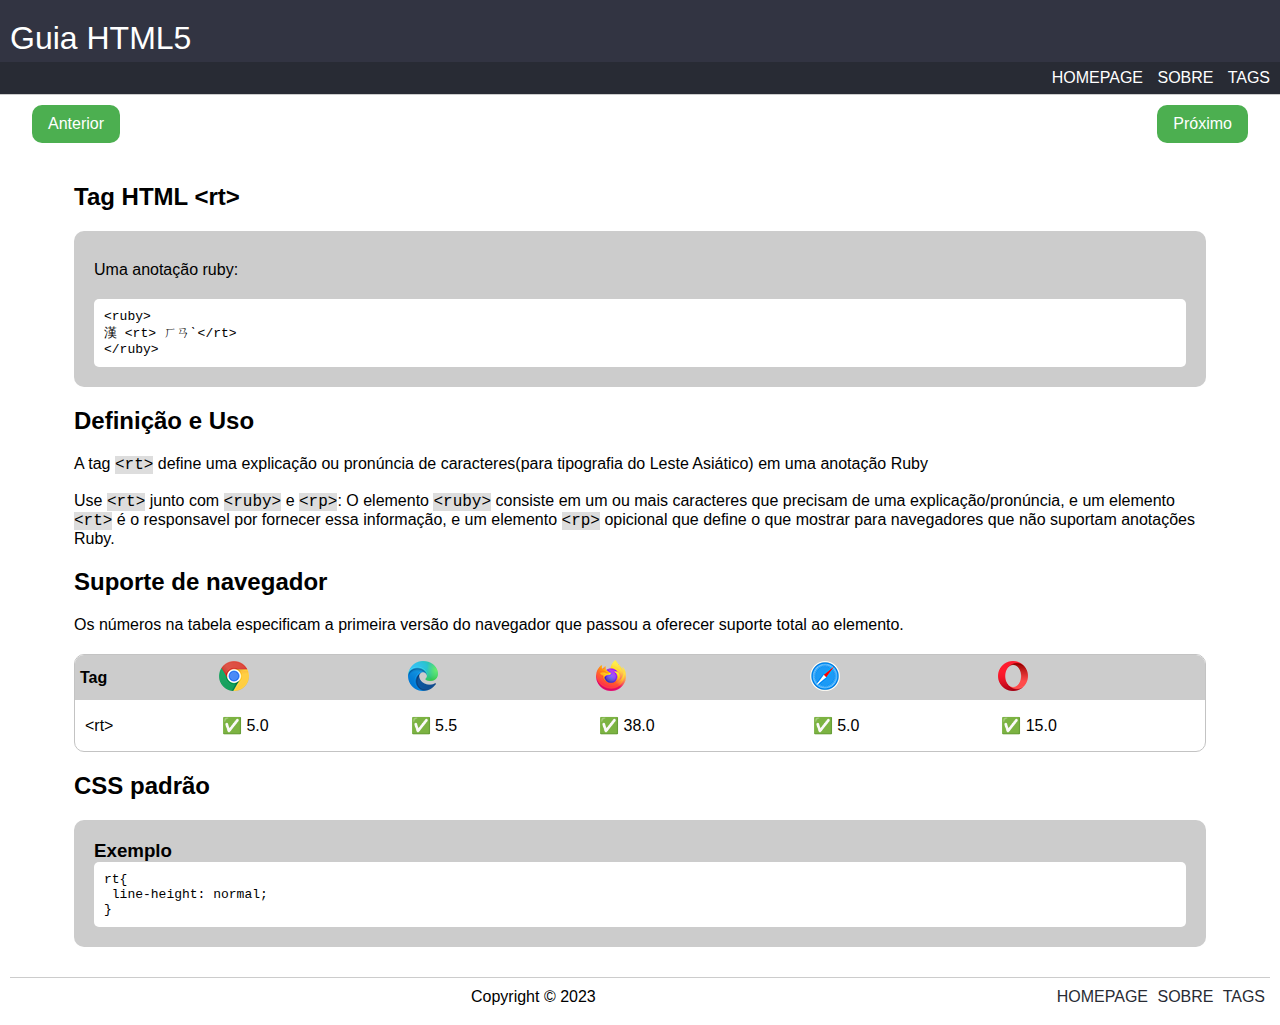
<file: tags/rt.html>
<!DOCTYPE html>
<html lang="pt-br">
<head>
    <meta charset="UTF-8">
    <meta name="viewport" content="width=device-width, initial-scale=1.0">
    <title>Guia HTML - &lt;rt></title>
    <link rel="stylesheet" href="../css/style.css"/>
</head>
<body>
    <div class="header">
        <h1><a href="../index.html">Guia HTML5</a></h1>
        <div class="nav-row">
          <div class="nav">
            <span><a href="../index.html"> Homepage</a></span>
            <span><a href="../sobre.html"> Sobre</a></span>
            <span><a href="../referencia.html">Tags</a></span>
          </div>
        </div>
      </div>

      <div class="nav-row-button">
    
        <a href="thead.html" >
        <button>Anterior</button>
        </a> 

        <a href="optgroup.html">
            <button>Próximo</button>
         </a> 
              
  </div>

      <div class="content">
        <h2> Tag HTML &lt;rt></h2>
        <div class="example">
          <p>Uma anotação ruby: </p>
          <div class="example-code">
            &lt;ruby><br />
            漢&nbsp;&lt;rt> ㄏㄢˋ&lt;/rt><br />
            &lt;/ruby><br />
            
          </div>
        </div>
        <h2>Definição e Uso</h2>
        <p>
            A tag <span class="tag-span">&lt;rt></span> define uma explicação ou pronúncia de caracteres(para tipografia do Leste Asiático) em uma anotação Ruby</br> 
        </br>
        Use <span class="tag-span">&lt;rt></span> junto com <span class="tag-span">&lt;ruby></span> e <span class="tag-span">&lt;rp></span>: 
        O elemento <span class="tag-span">&lt;ruby></span> consiste em um ou mais caracteres que precisam de uma explicação/pronúncia, 
        e um elemento <span class="tag-span">&lt;rt></span> é o responsavel por fornecer essa informação, e um elemento <span class="tag-span">&lt;rp></span> 
        opicional que define o que mostrar para navegadores que não suportam anotações Ruby.
        </p>

        <h2>Suporte de navegador</h2>
        <p>Os números na tabela especificam a primeira versão do navegador que passou a oferecer suporte total ao elemento.</p>
        <table class="browser-support">
          <tr>
            <th>Tag</th>
            <th>
              <img src="../img/chrome.png" alt="Chrome">
            </th>
            <th>
              <img src="../img/edge.png" alt="Edge">
            </th>
            <th>
              <img src="../img/firefox.png" alt="Firefox">
            </th>
            <th>
              <img src="../img/safari.png" alt="Safari">
            </th>
            <th>
              <img src="../img/opera.png" alt="Opera">
            </th>
          </tr>
          <tr>
            <td>&lt;rt></td>
            <td>✅ 5.0</td>
            <td>✅ 5.5</td>
            <td>✅ 38.0</td>
            <td>✅ 5.0</td>
            <td>✅ 15.0</td>
          </tr>
        </table>

        <h2>CSS padrão</h2>
        <div class="example">
          <h3>Exemplo</h3>
          <div class="example-code">
            rt{<br />
            &nbsp;line-height: normal;<br />
            }
            
          </div>
        </div>
      </div>
      
      <div class="footer">
        <div class="footer-content">
          <span></span>
          <span class="footer-disclaimer">Copyright &copy; 2023</span>
          <div class="footer-nav-row">
            <div class="footer-nav">
              <span><a href="../homepage.html">Homepage</a></span>
              <span><a href="../sobre.html">Sobre</a></span>
              <span><a href="../referencia.html">Tags</a></span>
            </div>
          </div>
        </div>
      </div>

</body>
</html>
</file>
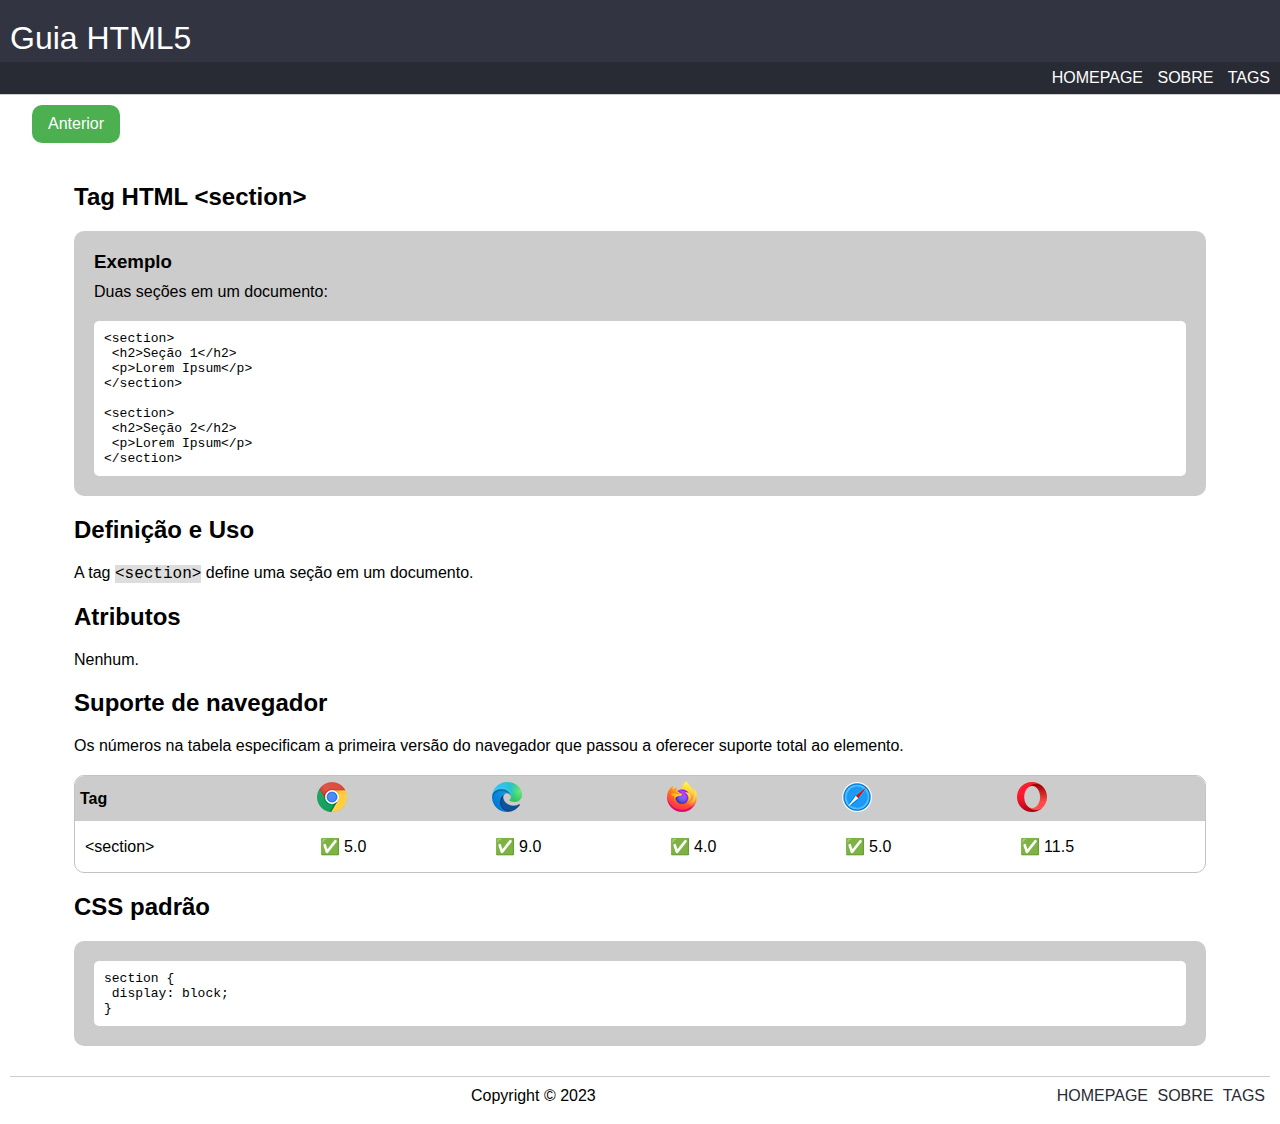
<file: tags/section.html>
<!DOCTYPE html>
<html lang="pt-br">
  <head>
    <meta charset="UTF-8">
    <meta name="viewport" content="width=device-width, initial-scale=1.0">
    <title>Guia HTML - &lt;section></title>
    <link rel="stylesheet" href="../css/style.css" />
  </head>

  <body>
    <div class="header">
      <h1><a href="../index.html">Guia HTML5</a></h1>
      <div class="nav-row">
        <div class="nav">
          <span><a href="../index.html">Homepage</a></span>
          <span><a href="../sobre.html">Sobre</a></span>
          <span><a href="../referencia.html">Tags</a></span>
        </div>
      </div>
    </div>

    <div class="nav-row-button">
      <a href="title.html">
        <button>Anterior</button>
      </a>
    </div>

    <div class="content">
      <h2>Tag HTML &lt;section></h2>
      <div class="example">
        <h3>Exemplo</h3>
        <p>Duas seções em um documento:</p>
        <div class="example-code">
          &lt;section><br>
          &nbsp;&lt;h2>Seção 1&lt;/h2><br>
          &nbsp;&lt;p>Lorem Ipsum&lt;/p><br>
          &lt;/section><br><br>
          &lt;section><br>
          &nbsp;&lt;h2>Seção 2&lt;/h2><br>
          &nbsp;&lt;p>Lorem Ipsum&lt;/p><br>
          &lt;/section><br>
        </div>
      </div>

      <h2>Definição e Uso</h2>
      <p>
        A tag <span class="tag-span">&lt;section></span> define uma seção em um documento.
      </p>

      <h2>Atributos</h2>
      <p>Nenhum.</p>

      <h2>Suporte de navegador</h2>
      <p>Os números na tabela especificam a primeira versão do navegador que passou a oferecer suporte total ao elemento.</p>
      <table class="browser-support">
        <tr>
          <th>Tag</th>
          <th>
            <img src="../img/chrome.png" alt="Chrome">
          </th>
          <th>
            <img src="../img/edge.png" alt="Edge">
          </th>
          <th>
            <img src="../img/firefox.png" alt="Firefox">
          </th>
          <th>
            <img src="../img/safari.png" alt="Safari">
          </th>
          <th>
            <img src="../img/opera.png" alt="Opera">
          </th>
        </tr>
        <tr>
          <td>&lt;section></td>
          <td>✅ 5.0</td>
          <td>✅ 9.0</td>
          <td>✅ 4.0</td>
          <td>✅ 5.0</td>
          <td>✅ 11.5</td>
        </tr>
      </table>

      <h2>CSS padrão</h2>
      <div class="example">
        <div class="example-code">
          section {<br>
          &nbsp;display: block;<br>
          }<br>
        </div>
      </div>
    </div>

    <div class="footer">
      <div class="footer-content">
        <span></span>
        <span class="footer-disclaimer">Copyright &copy; 2023</span>
        <div class="footer-nav-row">
          <div class="footer-nav">
            <span><a href="../homepage.html">Homepage</a></span>
            <span><a href="../sobre.html">Sobre</a></span>
            <span><a href="../referencia.html">Tags</a></span>
          </div>
        </div>
      </div>
    </div>
  </body>
</html>
</file>
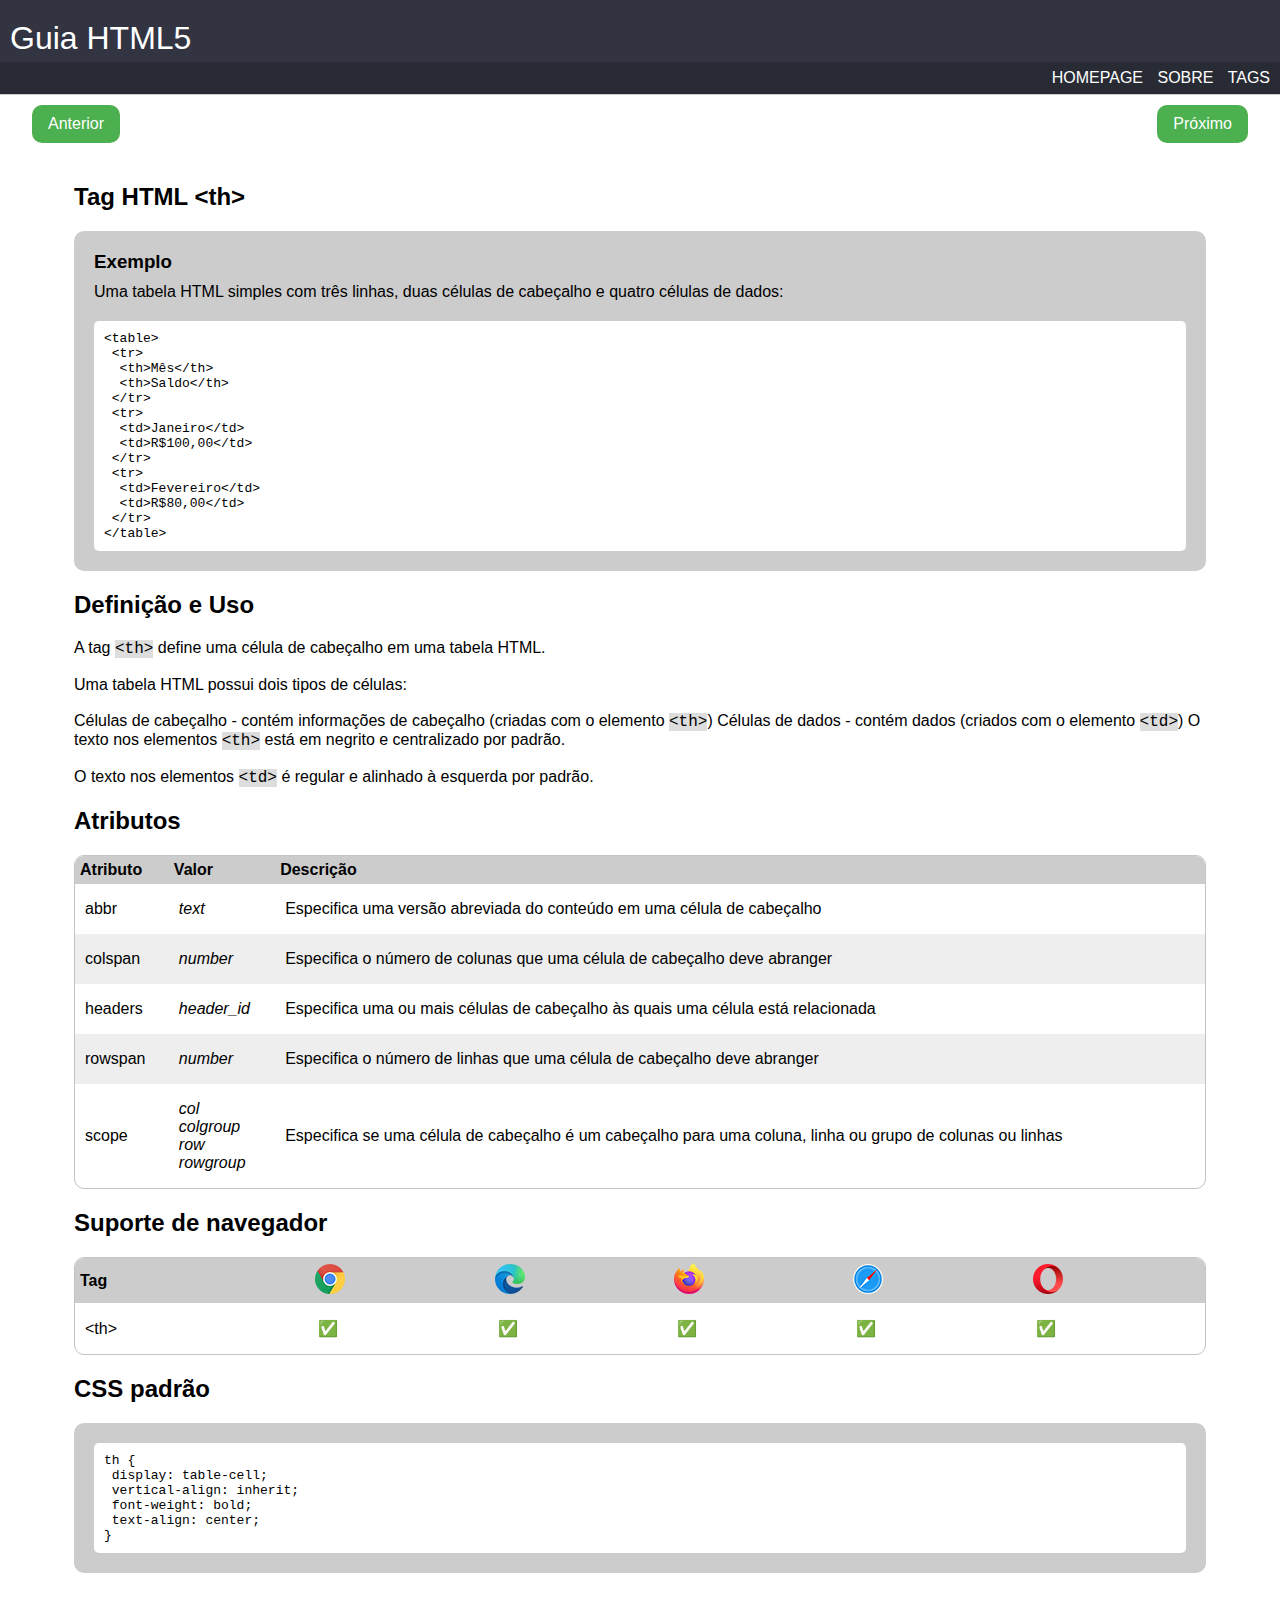
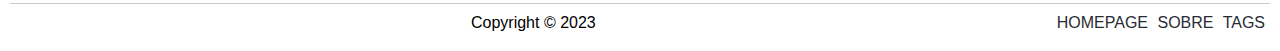
<file: tags/th.html>
<!DOCTYPE html>
<html lang="pt-br">
  <head>
    <meta charset="UTF-8">
    <meta name="viewport" content="width=device-width, initial-scale=1.0">
    <title>Guia HTML - &lt;th></title>
    <link rel="stylesheet" href="../css/style.css" />
  </head>

  <body>
    <div class="header">
      <h1><a href="../index.html">Guia HTML5</a></h1>
      <div class="nav-row">
        <div class="nav">
          <span><a href="../index.html">Homepage</a></span>
          <span><a href="../sobre.html">Sobre</a></span>
          <span><a href="../referencia.html">Tags</a></span>
        </div>
      </div>
    </div>

    <div class="nav-row-button">
      <a href="body.html">
        <button>Anterior</button>
      </a>
      <a href="tr.html">
        <button>Próximo</button>
      </a>
    </div>

    <div class="content">
      <h2>Tag HTML &lt;th></h2>
      <div class="example">
        <h3>Exemplo</h3>
        <p>Uma tabela HTML simples com três linhas, duas células de cabeçalho e quatro células de dados:</p>
        <div class="example-code">
          &lt;table><br>
          &nbsp;&lt;tr><br>
          &nbsp;&nbsp;&lt;th>Mês&lt;/th><br>
          &nbsp;&nbsp;&lt;th>Saldo&lt;/th><br>
          &nbsp;&lt;/tr><br>
          &nbsp;&lt;tr><br>
          &nbsp;&nbsp;&lt;td>Janeiro&lt;/td><br>
          &nbsp;&nbsp;&lt;td>R$100,00&lt;/td><br>
          &nbsp;&lt;/tr><br>
          &nbsp;&lt;tr><br>
          &nbsp;&nbsp;&lt;td>Fevereiro&lt;/td><br>
          &nbsp;&nbsp;&lt;td>R$80,00&lt;/td><br>
          &nbsp;&lt;/tr><br>
          &lt;/table>
        </div>
      </div>

      <h2>Definição e Uso</h2>
      <p>
        A tag <span class="tag-span">&lt;th></span> define uma célula de cabeçalho em uma tabela HTML.
        <br><br>
        Uma tabela HTML possui dois tipos de células:
        <br><br>
        Células de cabeçalho - contém informações de cabeçalho (criadas com o elemento <span class="tag-span">&lt;th></span>)
        Células de dados - contém dados (criados com o elemento <span class="tag-span">&lt;td></span>)
        O texto nos elementos <span class="tag-span">&lt;th></span> está em negrito e centralizado por padrão.
        <br><br>
        O texto nos elementos <span class="tag-span">&lt;td></span> é regular e alinhado à esquerda por padrão.
      </p>

      <h2>Atributos</h2>
      <table>
        <tr>
          <th>Atributo</th>
          <th>Valor</th>
          <th>Descrição</th>
        </tr>
        <tr>
          <td>abbr</td>
          <td><i>text</i></td>
          <td>
            Especifica uma versão abreviada do conteúdo em uma célula de cabeçalho
          </td>
        </tr>
        <tr>
          <td>colspan</td>
          <td><i>number</i></td>
          <td>
            Especifica o número de colunas que uma célula de cabeçalho deve abranger
          </td>
        </tr>
        <tr>
          <td>headers</td>
          <td><i>header_id</i></td>
          <td>
            Especifica uma ou mais células de cabeçalho às quais uma célula está relacionada
          </td>
        </tr>
        <tr>
          <td>rowspan</td>
          <td><i>number</i></td>
          <td>
            Especifica o número de linhas que uma célula de cabeçalho deve abranger
          </td>
        </tr>
        <tr>
          <td>scope</td>
          <td>
            <i>col<br>
            colgroup<br>
            row<br>
            rowgroup</i>
          </td>
          <td>
            Especifica se uma célula de cabeçalho é um cabeçalho para uma coluna, linha ou grupo de colunas ou linhas
          </td>
        </tr>
      </table>

      <h2>Suporte de navegador</h2>
      <table class="browser-support">
        <tr>
          <th>Tag</th>
          <th>
            <img src="../img/chrome.png" alt="Chrome">
          </th>
          <th>
            <img src="../img/edge.png" alt="Edge">
          </th>
          <th>
            <img src="../img/firefox.png" alt="Firefox">
          </th>
          <th>
            <img src="../img/safari.png" alt="Safari">
          </th>
          <th>
            <img src="../img/opera.png" alt="Opera">
          </th>
        </tr>
        <tr>
          <td>&lt;th></td>
          <td>✅</td>
          <td>✅</td>
          <td>✅</td>
          <td>✅</td>
          <td>✅</td>
        </tr>
      </table>

      <h2>CSS padrão</h2>
      <div class="example">
        <div class="example-code">
          th {<br>
          &nbsp;display: table-cell;<br>
          &nbsp;vertical-align: inherit;<br>
          &nbsp;font-weight: bold;<br>
          &nbsp;text-align: center;<br>
          }
        </div>
      </div>
    </div>

    <div class="footer">
      <div class="footer-content">
        <span></span>
        <span class="footer-disclaimer">Copyright &copy; 2023</span>
        <div class="footer-nav-row">
          <div class="footer-nav">
            <span><a href="../homepage.html">Homepage</a></span>
            <span><a href="../sobre.html">Sobre</a></span>
            <span><a href="../referencia.html">Tags</a></span>
          </div>
        </div>
      </div>
    </div>
  </body>
</html>
</file>
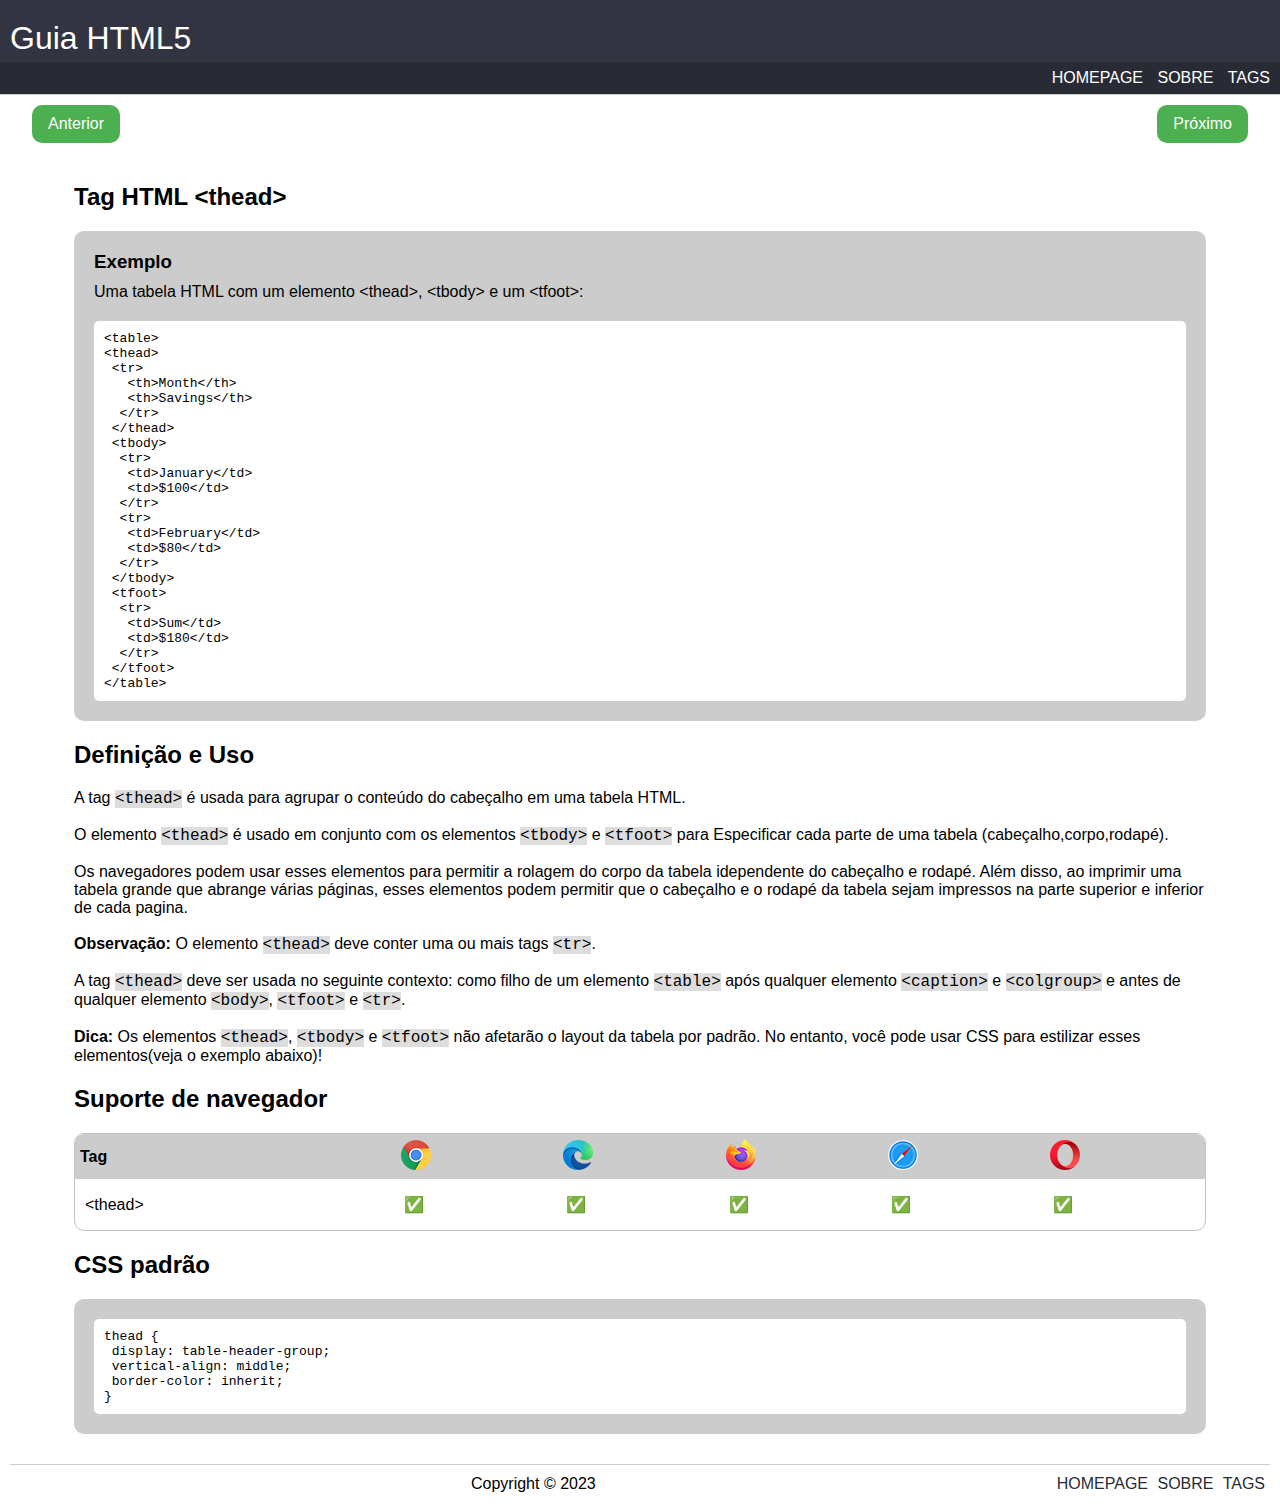
<file: tags/thead.html>
<!DOCTYPE html>
<html lang="pt-br">
<head>
    <meta charset="UTF-8">
    <meta name="viewport" content="width=device-width, initial-scale=1.0">
    <title>Guia HTML - &lt;thead></title>
    <link rel="stylesheet" href="../css/style.css"/>
</head>
<body>
    <div class="header">
        <h1><a href="../index.html">Guia HTML5</a></h1>
        <div class="nav-row">
          <div class="nav">
            <span><a href="../index.html"> Homepage</a></span>
            <span><a href="../sobre.html"> Sobre</a></span>
            <span><a href="../referencia.html">Tags</a></span>
          </div>
        </div>
      </div>

      <div class="nav-row-button">
    
            <a href="emded.html" >
            <button>Anterior</button>
            </a> 

            <a href="rt.html">
                <button>Próximo</button>
             </a> 
                  
      </div>

      
      <div class="content">
        <h2> Tag HTML &lt;thead></h2>
        <div class="example">
          <h3>Exemplo</h3>
          <p>Uma tabela HTML com um elemento &lt;thead>, &lt;tbody> e um &lt;tfoot>: </p>
          <div class="example-code">
            &lt;table></br>
                &lt;thead> </br>
                &nbsp;&lt;tr></br>
                &nbsp;&nbsp;&nbsp;&lt;th>Month&lt;/th></br>
                &nbsp;&nbsp;&nbsp;&lt;th>Savings&lt;/th></br>
                &nbsp;&nbsp;&lt;/tr></br>
                &nbsp;&lt;/thead></br>
                &nbsp;&lt;tbody></br>
                &nbsp;&nbsp;&lt;tr></br>
                &nbsp;&nbsp;&nbsp;&lt;td>January&lt;/td></br>
                &nbsp;&nbsp;&nbsp;&lt;td>$100&lt;/td></br>
                &nbsp;&nbsp;&lt;/tr></br>
                &nbsp;&nbsp;&lt;tr></br>
                &nbsp;&nbsp;&nbsp;&lt;td>February&lt;/td></br>
                &nbsp;&nbsp;&nbsp;&lt;td>$80&lt;/td></br>
                &nbsp;&nbsp;&lt;/tr></br>
                &nbsp;&lt;/tbody></br>
                &nbsp;&lt;tfoot></br>
                &nbsp;&nbsp;&lt;tr></br>
                &nbsp;&nbsp;&nbsp;&lt;td>Sum&lt;/td></br>
                &nbsp;&nbsp;&nbsp;&lt;td>$180&lt;/td></br>
                &nbsp;&nbsp;&lt;/tr></br>
                &nbsp;&lt;/tfoot></br>
                &lt;/table></br>
          </div>
        </div>
        <h2>Definição e Uso</h2>
        <p>
          A tag <span class="tag-span">&lt;thead></span> é usada para agrupar o conteúdo do cabeçalho em uma tabela HTML.</br> 
            </br>
          O elemento <span class="tag-span">&lt;thead></span> é usado em conjunto com os elementos <span class="tag-span">&lt;tbody></span> e <span class="tag-span">&lt;tfoot></span> para Especificar cada parte de uma tabela (cabeçalho,corpo,rodapé). </br>
            </br>
            Os navegadores podem usar esses elementos para permitir a rolagem do corpo da tabela idependente do cabeçalho e rodapé. Além disso, ao imprimir uma tabela grande que abrange várias páginas, esses elementos podem permitir que o cabeçalho e o rodapé da tabela sejam impressos na parte superior e inferior de cada pagina.</br>
            </br>
            <b>Observação:</b> O elemento <span class="tag-span">&lt;thead></span> deve conter uma ou mais tags <span class="tag-span">&lt;tr></span>. </br>
        </br>
        A tag <span class="tag-span">&lt;thead></span> deve ser usada no seguinte contexto: como filho de um elemento <span class="tag-span">&lt;table></span> após qualquer elemento <span class="tag-span">&lt;caption></span> e <span class="tag-span">&lt;colgroup></span> e antes de qualquer elemento <span class="tag-span">&lt;body></span>, <span class="tag-span">&lt;tfoot></span> e <span class="tag-span">&lt;tr></span>. </br>
    </br>
    <b>Dica:</b> Os elementos <span class="tag-span">&lt;thead></span>, <span class="tag-span">&lt;tbody></span> e <span class="tag-span">&lt;tfoot></span> não afetarão o layout da tabela por padrão. No entanto, você pode usar CSS para estilizar esses elementos(veja o exemplo abaixo)!
 </p>

  <h2>Suporte de navegador</h2>
  <table class="browser-support">
    <tr>
      <th>Tag</th>
      <th>
        <img src="../img/chrome.png" alt="Chrome">
      </th>
      <th>
        <img src="../img/edge.png" alt="Edge">
      </th>
      <th>
        <img src="../img/firefox.png" alt="Firefox">
      </th>
      <th>
        <img src="../img/safari.png" alt="Safari">
      </th>
      <th>
        <img src="../img/opera.png" alt="Opera">
      </th>
    </tr>
    <tr>
      <td>&lt;thead></td>
      <td>✅</td>
      <td>✅</td>
      <td>✅</td>
      <td>✅</td>
      <td>✅</td>
    </tr>
  </table>

        <h2>CSS padrão</h2>
        <div class="example">
          <div class="example-code">
            thead {<br />
            &nbsp;display: table-header-group;<br />
            &nbsp;vertical-align: middle;<br />
            &nbsp;border-color: inherit;<br />
            }
            
          </div>
        </div>
      </div>
      
      <div class="footer">
        <div class="footer-content">
          <span></span>
          <span class="footer-disclaimer">Copyright &copy; 2023</span>
          <div class="footer-nav-row">
            <div class="footer-nav">
              <span><a href="../homepage.html">Homepage</a></span>
              <span><a href="../sobre.html">Sobre</a></span>
              <span><a href="../referencia.html">Tags</a></span>
            </div>
          </div>
        </div>
      </div>

</body>
</html>
</file>
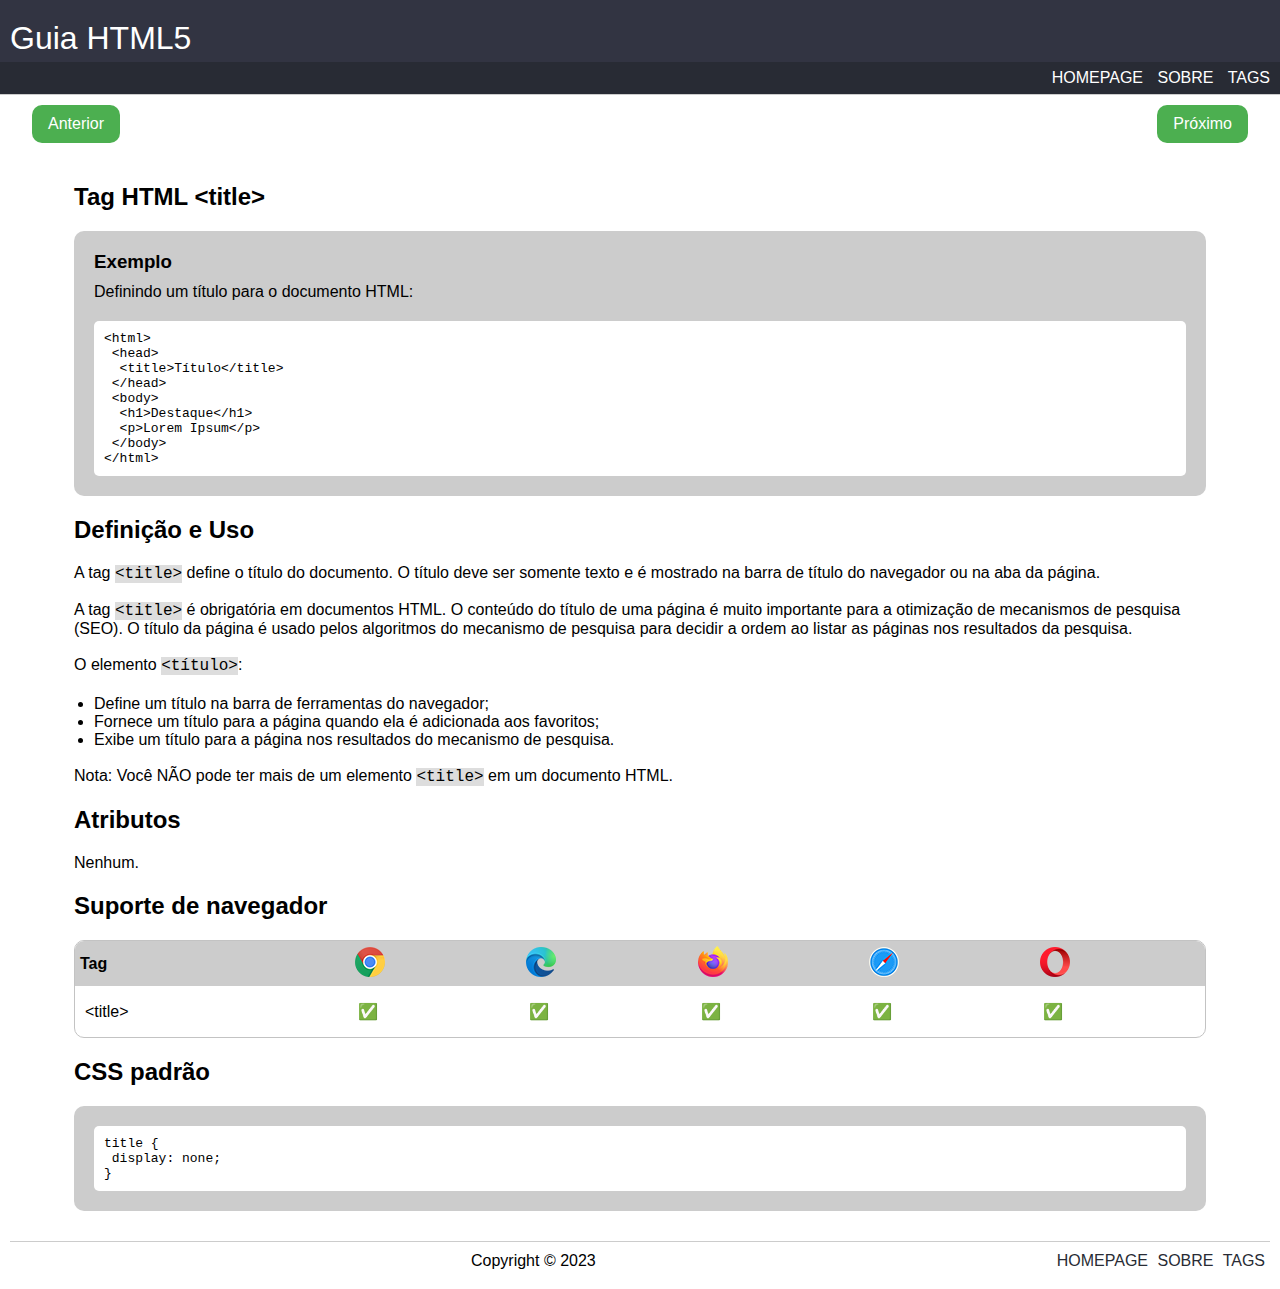
<file: tags/title.html>
<!DOCTYPE html>
<html lang="pt-br">
  <head>
    <meta charset="UTF-8">
    <meta name="viewport" content="width=device-width, initial-scale=1.0">
    <title>Guia HTML - &lt;title></title>
    <link rel="stylesheet" href="../css/style.css" />
  </head>

  <body>
    <div class="header">
      <h1><a href="../index.html">Guia HTML5</a></h1>
      <div class="nav-row">
        <div class="nav">
          <span><a href="../index.html">Homepage</a></span>
          <span><a href="../sobre.html">Sobre</a></span>
          <span><a href="../referencia.html">Tags</a></span>
        </div>
      </div>
    </div>

    <div class="nav-row-button">
      <a href="tt.html">
        <button>Anterior</button>
      </a>
      <a href="section.html">
        <button>Próximo</button>
      </a>
    </div>

    <div class="content">
      <h2>Tag HTML &lt;title></h2>
      <div class="example">
        <h3>Exemplo</h3>
        <p>Definindo um título para o documento HTML:</p>
        <div class="example-code">
          &lt;html><br>
          &nbsp;&lt;head><br>
          &nbsp;&nbsp;&lt;title>Título&lt;/title><br>
          &nbsp;&lt;/head><br>
          &nbsp;&lt;body><br>
          &nbsp;&nbsp;&lt;h1>Destaque&lt;/h1><br>
          &nbsp;&nbsp;&lt;p>Lorem Ipsum&lt;/p><br>
          &nbsp;&lt;/body><br>
          &lt;/html><br>
        </div>
      </div>

      <h2>Definição e Uso</h2>
      <p>
        A tag <span class="tag-span">&lt;title></span> define o título do documento.
        O título deve ser somente texto e é mostrado na barra de título do navegador ou na aba da página.
        <br><br>
        A tag <span class="tag-span">&lt;title></span> é obrigatória em documentos HTML. O conteúdo
        do título de uma página é muito importante para a otimização de mecanismos de pesquisa (SEO).
        O título da página é usado pelos algoritmos do mecanismo de pesquisa para decidir a ordem ao
        listar as páginas nos resultados da pesquisa.
        <br><br>
        O elemento <span class="tag-span">&lt;título></span>:
        <ul>
          <li>Define um título na barra de ferramentas do navegador;</li>
          <li>Fornece um título para a página quando ela é adicionada aos favoritos;</li>
          <li>Exibe um título para a página nos resultados do mecanismo de pesquisa.</li>
        </ul>
        <br>
        Nota: Você NÃO pode ter mais de um elemento <span class="tag-span">&lt;title></span> em um documento HTML.
      </p>

      <h2>Atributos</h2>
      <p>Nenhum.</p>

      <h2>Suporte de navegador</h2>
      <table class="browser-support">
        <tr>
          <th>Tag</th>
          <th>
            <img src="../img/chrome.png" alt="Chrome">
          </th>
          <th>
            <img src="../img/edge.png" alt="Edge">
          </th>
          <th>
            <img src="../img/firefox.png" alt="Firefox">
          </th>
          <th>
            <img src="../img/safari.png" alt="Safari">
          </th>
          <th>
            <img src="../img/opera.png" alt="Opera">
          </th>
        </tr>
        <tr>
          <td>&lt;title></td>
          <td>✅</td>
          <td>✅</td>
          <td>✅</td>
          <td>✅</td>
          <td>✅</td>
        </tr>
      </table>

      <h2>CSS padrão</h2>
      <div class="example">
        <div class="example-code">
          title {<br>
          &nbsp;display: none;<br>
          }<br>
        </div>
      </div>
    </div>

    <div class="footer">
      <div class="footer-content">
        <span></span>
        <span class="footer-disclaimer">Copyright &copy; 2023</span>
        <div class="footer-nav-row">
          <div class="footer-nav">
            <span><a href="../homepage.html">Homepage</a></span>
            <span><a href="../sobre.html">Sobre</a></span>
            <span><a href="../referencia.html">Tags</a></span>
          </div>
        </div>
      </div>
    </div>
  </body>
</html>
</file>
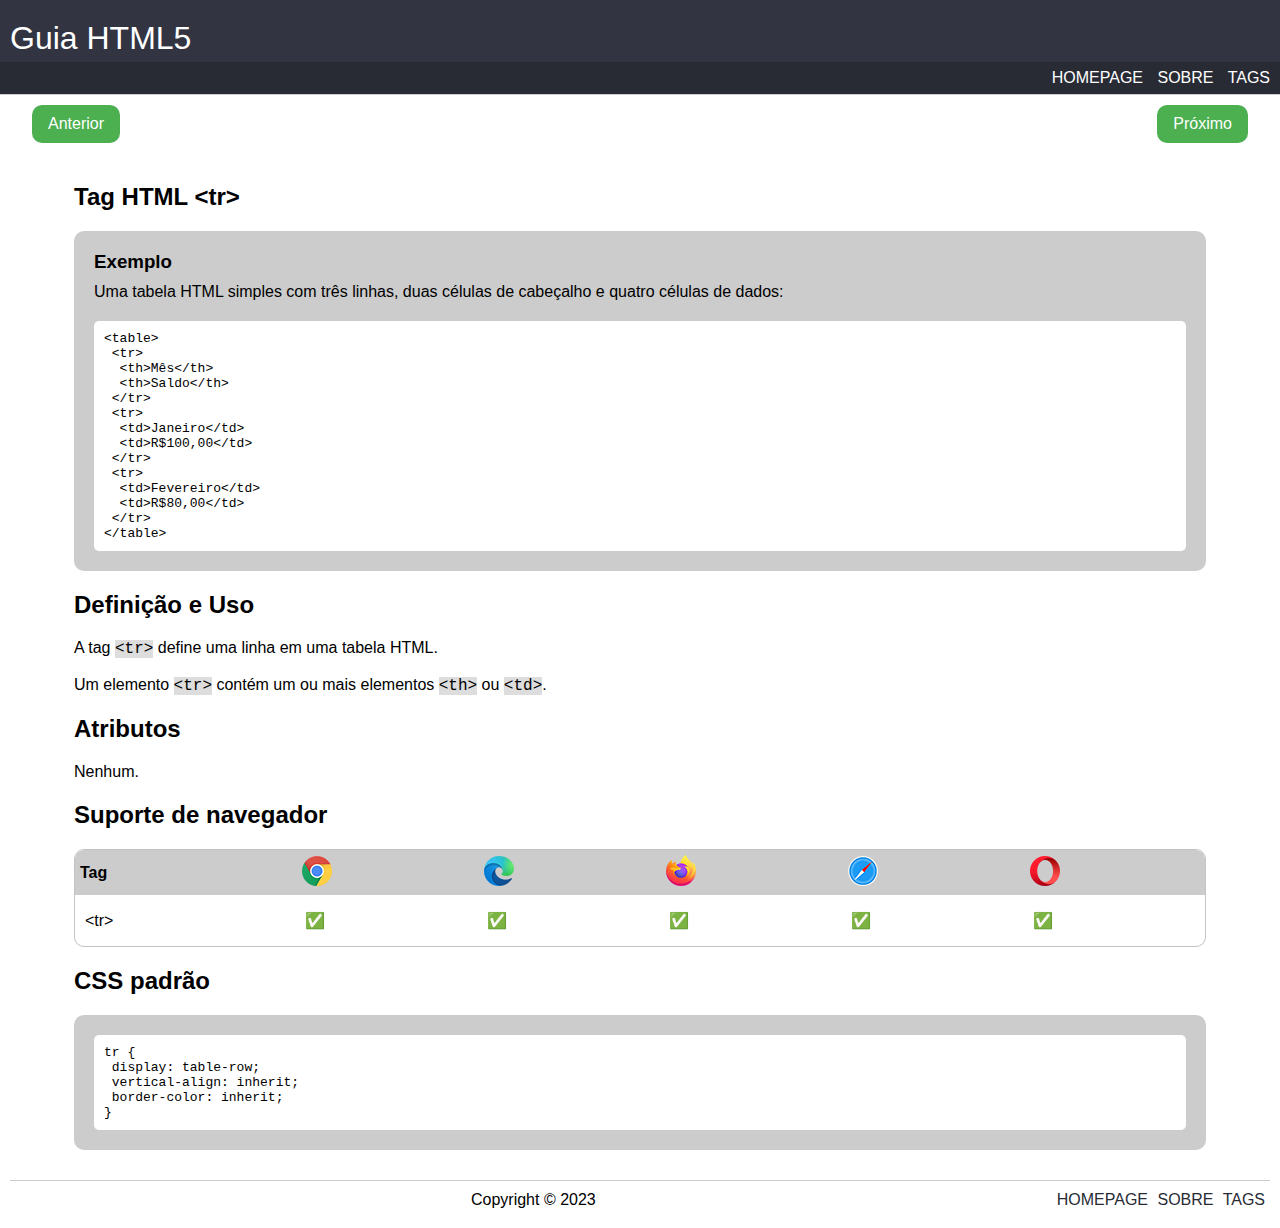
<file: tags/tr.html>
<!DOCTYPE html>
<html lang="pt-br">
  <head>
    <meta charset="UTF-8">
    <meta name="viewport" content="width=device-width, initial-scale=1.0">
    <title>Guia HTML - &lt;tr></title>
    <link rel="stylesheet" href="../css/style.css" />
  </head>

  <body>
    <div class="header">
      <h1><a href="../index.html">Guia HTML5</a></h1>
      <div class="nav-row">
        <div class="nav">
          <span><a href="../index.html">Homepage</a></span>
          <span><a href="../sobre.html">Sobre</a></span>
          <span><a href="../referencia.html">Tags</a></span>
        </div>
      </div>
    </div>

    <div class="nav-row-button">
      <a href="th.html">
        <button>Anterior</button>
      </a>
      <a href="tt.html">
        <button>Próximo</button>
      </a>
    </div>

    <div class="content">
      <h2>Tag HTML &lt;tr></h2>
      <div class="example">
        <h3>Exemplo</h3>
        <p>Uma tabela HTML simples com três linhas, duas células de cabeçalho e quatro células de dados:</p>
        <div class="example-code">
          &lt;table><br>
          &nbsp;&lt;tr><br>
          &nbsp;&nbsp;&lt;th>Mês&lt;/th><br>
          &nbsp;&nbsp;&lt;th>Saldo&lt;/th><br>
          &nbsp;&lt;/tr><br>
          &nbsp;&lt;tr><br>
          &nbsp;&nbsp;&lt;td>Janeiro&lt;/td><br>
          &nbsp;&nbsp;&lt;td>R$100,00&lt;/td><br>
          &nbsp;&lt;/tr><br>
          &nbsp;&lt;tr><br>
          &nbsp;&nbsp;&lt;td>Fevereiro&lt;/td><br>
          &nbsp;&nbsp;&lt;td>R$80,00&lt;/td><br>
          &nbsp;&lt;/tr><br>
          &lt;/table>
        </div>
      </div>

      <h2>Definição e Uso</h2>
      <p>
        A tag <span class="tag-span">&lt;tr></span> define uma linha em uma tabela HTML.
        <br><br>
        Um elemento <span class="tag-span">&lt;tr></span> contém um ou mais elementos
        <span class="tag-span">&lt;th></span> ou <span class="tag-span">&lt;td></span>.
      </p>

      <h2>Atributos</h2>
      <p>Nenhum.</p>

      <h2>Suporte de navegador</h2>
      <table class="browser-support">
        <tr>
          <th>Tag</th>
          <th>
            <img src="../img/chrome.png" alt="Chrome">
          </th>
          <th>
            <img src="../img/edge.png" alt="Edge">
          </th>
          <th>
            <img src="../img/firefox.png" alt="Firefox">
          </th>
          <th>
            <img src="../img/safari.png" alt="Safari">
          </th>
          <th>
            <img src="../img/opera.png" alt="Opera">
          </th>
        </tr>
        <tr>
          <td>&lt;tr></td>
          <td>✅</td>
          <td>✅</td>
          <td>✅</td>
          <td>✅</td>
          <td>✅</td>
        </tr>
      </table>

      <h2>CSS padrão</h2>
      <div class="example">
        <div class="example-code">
          tr {<br>
          &nbsp;display: table-row;<br>
          &nbsp;vertical-align: inherit;<br>
          &nbsp;border-color: inherit;<br>
          }
        </div>
      </div>
    </div>

    <div class="footer">
      <div class="footer-content">
        <span></span>
        <span class="footer-disclaimer">Copyright &copy; 2023</span>
        <div class="footer-nav-row">
          <div class="footer-nav">
            <span><a href="../homepage.html">Homepage</a></span>
            <span><a href="../sobre.html">Sobre</a></span>
            <span><a href="../referencia.html">Tags</a></span>
          </div>
        </div>
      </div>
    </div>
  </body>
</html>
</file>
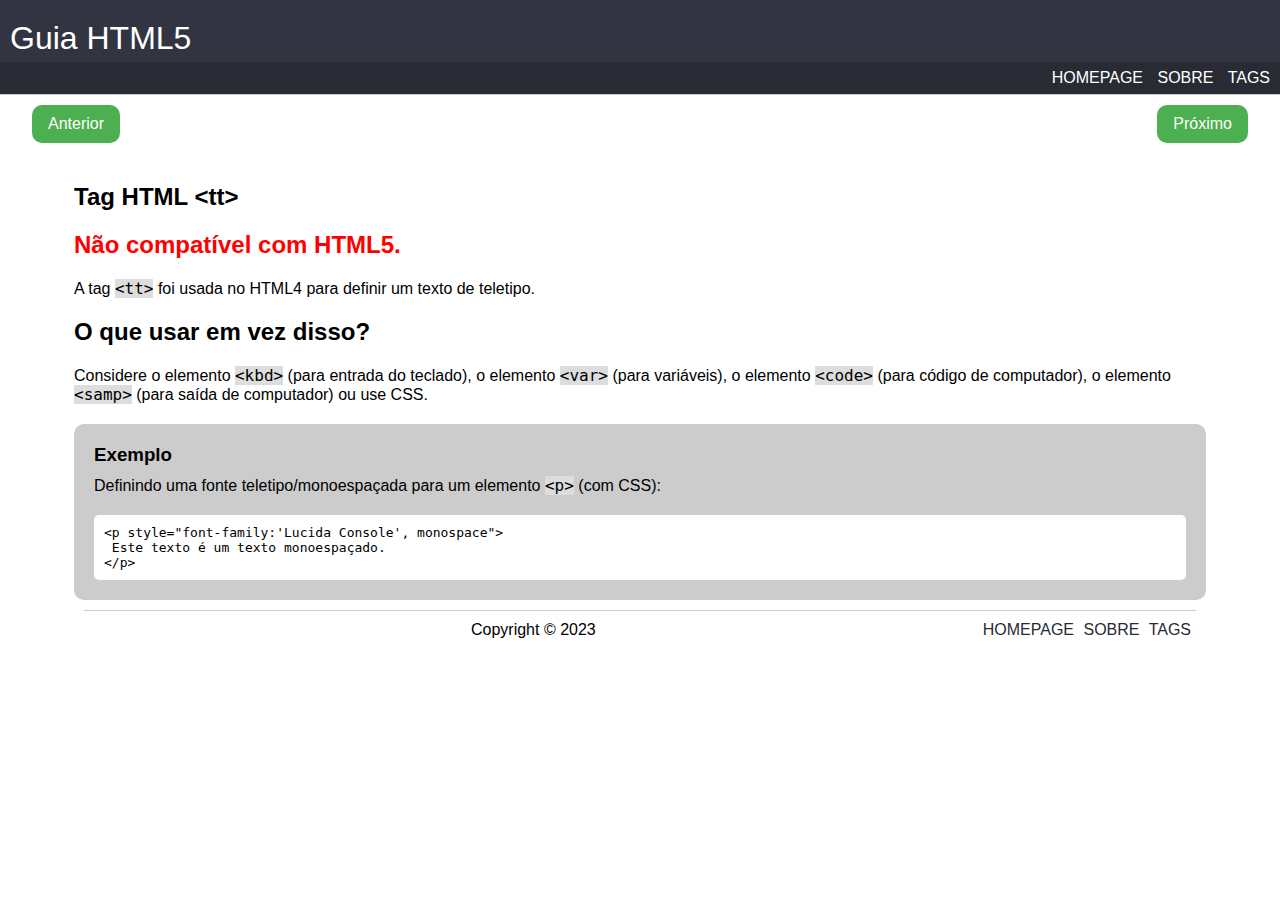
<file: tags/tt.html>
<!DOCTYPE html>
<html lang="pt-br">
  <head>
    <meta charset="UTF-8" />
    <meta name="viewport" content="width=device-width, initial-scale=1.0" />
    <title>Guia HTML - &lt;tt></title>
    <link rel="stylesheet" href="../css/style.css" />
  </head>

  <body>
    <div class="header">
      <h1><a href="../index.html">Guia HTML5</a></h1>
      <div class="nav-row">
        <div class="nav">
          <span><a href="../index.html">Homepage</a></span>
          <span><a href="../sobre.html">Sobre</a></span>
          <span><a href="../referencia.html">Tags</a></span>
        </div>
      </div>
    </div>

    <div class="nav-row-button">
      <a href="tr.html">
        <button>Anterior</button>
      </a>
      <a href="title.html">
        <button>Próximo</button>
      </a>
    </div>

    <div class="content">
      <h2>Tag HTML &lt;tt></h2>

      <h2 style="color: red;">
        Não compatível com HTML5.
      </h2>
      <p>
        A tag <span class="tag-span">&lt;tt></span> foi usada no HTML4 para definir um texto de teletipo.
      </p>

      <h2>O que usar em vez disso?</h2>
      <p>
        Considere o elemento <span class="tag-span">&lt;kbd></span> (para entrada do teclado), o
        elemento <span class="tag-span">&lt;var></span> (para variáveis), o elemento
        <span class="tag-span">&lt;code></span> (para código de computador), o elemento
        <span class="tag-span">&lt;samp></span> (para saída de computador) ou use CSS.
      </p>
      <div class="example">
        <h3>Exemplo</h3>
        <p>Definindo uma fonte teletipo/monoespaçada para um elemento <span class="tag-span">&lt;p></span> (com CSS):</p>
        <div class="example-code">
          &lt;p style="font-family:'Lucida Console', monospace"><br>
          &nbsp;Este texto é um texto monoespaçado.<br>
          &lt;/p><br>
        </div>
      </div>

      <div class="footer">
        <div class="footer-content">
          <span></span>
          <span class="footer-disclaimer">Copyright &copy; 2023</span>
          <div class="footer-nav-row">
            <div class="footer-nav">
              <span><a href="../homepage.html">Homepage</a></span>
              <span><a href="../sobre.html">Sobre</a></span>
              <span><a href="../referencia.html">Tags</a></span>
            </div>
          </div>
        </div>
      </div>
  </body>
</html>
</file>
<file: css/style.css>
* {
  box-sizing: border-box;
  margin: 0;
  padding: 0;
  font-family: Arial, Helvetica, sans-serif;
}

html, body, .main-container {
  height: 100%;
}

.main-container {
  display: flex;
  flex-direction: column;
}

.main-container .footer {
  flex: 1;
}

.header {
  border-bottom: 1px solid #ccc;

  display: flex;
  flex-direction: column;
}

.header h1 {
  padding-top: 20px;
  padding-left: 10px;
  padding-bottom: 5px;
  background-color: #323442;
  color: white;
  font-weight: 100;

  display: flex;
  align-items: center;
}

.header h1 a {
  text-decoration: none;
  color: white;
}

.nav-row {
  display: flex;
  justify-content: flex-end;
  align-items: center;
  background-color: #282b34;
  height: 32px;
}

.nav span {
  margin-right: 10px;
}

.nav span a {
  text-decoration: none;
  text-transform: uppercase;
  color: white;

}

.content {
  padding: 20px 10px;
  width: 90vw;
  margin: 0 auto;
}

.content h2 {
  margin: 20px 0px;
}

.content table {
  width: 100%;
  border-spacing: 0;
  border: solid 1px #C3C3C3;
  border-radius: 10px;
  overflow: hidden;
}

.content table tr td {
  padding: 16px 10px;
  display: table-cell;
}

.content table tr td a {
  text-decoration: none;
  color: black;
}

.content table tr:nth-child(2n + 1) {
  background-color: #eee;
}

.content table.ref-table a {
  color: blue;
}

.content table.ref-table a:hover {
  cursor: pointer;
  text-decoration: underline;
}

th {
  text-align: left;
  padding: 5px 5px;
  background-color: #ccc;
}

.footer {
  padding: 10px;
  width: 100%;
  display: flex;
  align-items: flex-end;
  justify-content: space-between;
}

.footer-content {
  border-top: 1px solid #ccc;
  padding-top: 10px;
  width: 100%;
  display: flex;
  align-items: flex-end;
  justify-content: space-between;
}

.footer-disclaimer {
  display: flex;
  align-items: center;
  justify-content: center;
}

.footer-nav-row {
  display: flex;
  align-items: center;
}

.footer-nav span {
  padding-bottom: 20px;
  padding-right: 5px;
}

.footer-nav span a {
  text-decoration: none;
  text-transform: uppercase;
  color: #282b34;
}

.example {
  background-color: #ccc;
  border-radius: 10px;
  padding: 20px;
}

.example p {
  padding: 10px 0px 20px;
}

.example-code {
  background-color: white;
  border-radius: 5px;
  padding: 10px;
  width: 100%;
  font-family: monospace;
}

.tag-span {
  font-family: monospace;
  font-size: large;

  background-color: #ddd;
}

.content p {
  margin-bottom: 20px;
}

.content .example p {
  margin-bottom: 0px;
}

.nav-row-button {
  display: flex;
  justify-content: space-between;
  padding-top: 10px;
  padding-right: 32px;
  padding-left: 32px;
}

button {
  background-color: #4CAF50;
  border: none;
  border-radius: 10px;
  color: white;
  padding: 10px 16px;
  text-align: center;
  text-decoration: none;
  display: inline-block;
  font-size: 16px;
  cursor: pointer;
}

.integrantes {
  max-width: 1000px;
  padding-top: 30px;
  display: flex;
  align-items: flex-start;
  justify-content: flex-start;
  gap: 60px;
}

.integrante {
  flex: 1;
}

.integrante .name {
  margin-top: 10px;
  font-weight: 600;
}

.integrante .bio {
  font-size: 14px;
}

.integrante a {
  text-decoration: none;
}

.avatar {
  border-radius: 50%;
}

table.browser-support img {
  position: relative;
  left: 2px;
}

ul {
  padding-left: 20px;
}

#sobre {
  max-width: 600px;
  font-weight: 600;
}

#sobre + .nav-row-button {
  padding-left: 0px;
}

@media (max-width: 768px) {
  .integrantes {
    flex-direction: column;
    gap: 40px;
  }

  .integrante {
    padding-bottom: 10px;
    border-bottom: solid 1px #282b34;
  }
}
</file>
